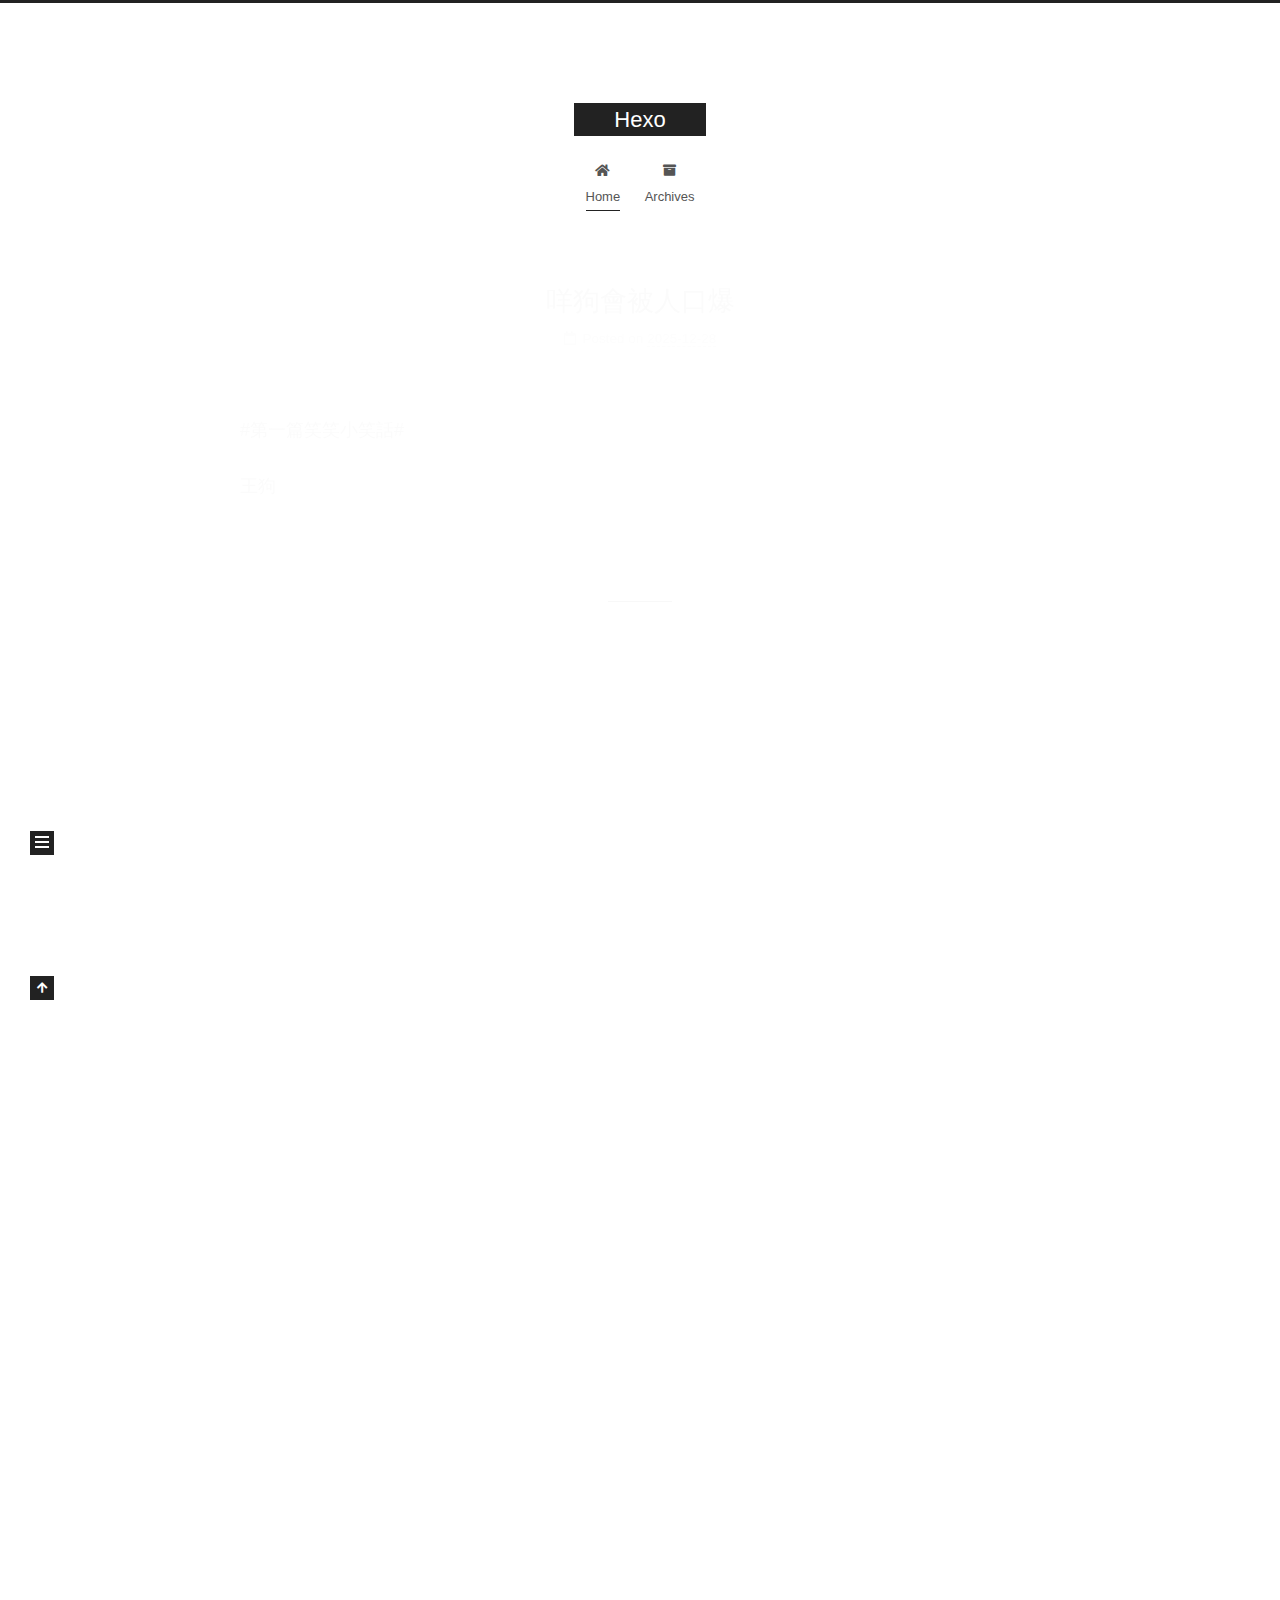
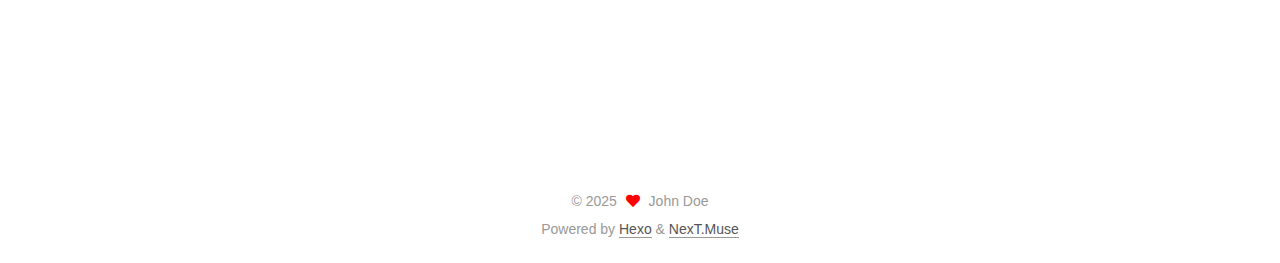
<file: index.html>
<!DOCTYPE html>
<html lang="en">
<head>
  <meta charset="UTF-8">
<meta name="viewport" content="width=device-width, initial-scale=1, maximum-scale=2">
<meta name="theme-color" content="#222">
<meta name="generator" content="Hexo 8.1.1">
  <link rel="apple-touch-icon" sizes="180x180" href="/images/apple-touch-icon-next.png">
  <link rel="icon" type="image/png" sizes="32x32" href="/images/favicon-32x32-next.png">
  <link rel="icon" type="image/png" sizes="16x16" href="/images/favicon-16x16-next.png">
  <link rel="mask-icon" href="/images/logo.svg" color="#222">

<link rel="stylesheet" href="/css/main.css">


<link rel="stylesheet" href="/lib/font-awesome/css/all.min.css">

<script id="hexo-configurations">
    var NexT = window.NexT || {};
    var CONFIG = {"hostname":"example.com","root":"/","scheme":"Muse","version":"7.8.0","exturl":false,"sidebar":{"position":"left","display":"post","padding":18,"offset":12,"onmobile":false},"copycode":{"enable":false,"show_result":false,"style":null},"back2top":{"enable":true,"sidebar":false,"scrollpercent":false},"bookmark":{"enable":false,"color":"#222","save":"auto"},"fancybox":false,"mediumzoom":false,"lazyload":false,"pangu":false,"comments":{"style":"tabs","active":null,"storage":true,"lazyload":false,"nav":null},"algolia":{"hits":{"per_page":10},"labels":{"input_placeholder":"Search for Posts","hits_empty":"We didn't find any results for the search: ${query}","hits_stats":"${hits} results found in ${time} ms"}},"localsearch":{"enable":false,"trigger":"auto","top_n_per_article":1,"unescape":false,"preload":false},"motion":{"enable":true,"async":false,"transition":{"post_block":"fadeIn","post_header":"slideDownIn","post_body":"slideDownIn","coll_header":"slideLeftIn","sidebar":"slideUpIn"}}};
  </script>

  <meta property="og:type" content="website">
<meta property="og:title" content="Hexo">
<meta property="og:url" content="http://example.com/index.html">
<meta property="og:site_name" content="Hexo">
<meta property="og:locale" content="en_US">
<meta property="article:author" content="John Doe">
<meta name="twitter:card" content="summary">

<link rel="canonical" href="http://example.com/">


<script id="page-configurations">
  // https://hexo.io/docs/variables.html
  CONFIG.page = {
    sidebar: "",
    isHome : true,
    isPost : false,
    lang   : 'en'
  };
</script>

  <title>Hexo</title>
  






  <noscript>
  <style>
  .use-motion .brand,
  .use-motion .menu-item,
  .sidebar-inner,
  .use-motion .post-block,
  .use-motion .pagination,
  .use-motion .comments,
  .use-motion .post-header,
  .use-motion .post-body,
  .use-motion .collection-header { opacity: initial; }

  .use-motion .site-title,
  .use-motion .site-subtitle {
    opacity: initial;
    top: initial;
  }

  .use-motion .logo-line-before i { left: initial; }
  .use-motion .logo-line-after i { right: initial; }
  </style>
</noscript>

</head>

<body itemscope itemtype="http://schema.org/WebPage">
  <div class="container use-motion">
    <div class="headband"></div>

    <header class="header" itemscope itemtype="http://schema.org/WPHeader">
      <div class="header-inner"><div class="site-brand-container">
  <div class="site-nav-toggle">
    <div class="toggle" aria-label="Toggle navigation bar">
      <span class="toggle-line toggle-line-first"></span>
      <span class="toggle-line toggle-line-middle"></span>
      <span class="toggle-line toggle-line-last"></span>
    </div>
  </div>

  <div class="site-meta">

    <a href="/" class="brand" rel="start">
      <span class="logo-line-before"><i></i></span>
      <h1 class="site-title">Hexo</h1>
      <span class="logo-line-after"><i></i></span>
    </a>
  </div>

  <div class="site-nav-right">
    <div class="toggle popup-trigger">
    </div>
  </div>
</div>




<nav class="site-nav">
  <ul id="menu" class="main-menu menu">
        <li class="menu-item menu-item-home">

    <a href="/" rel="section"><i class="fa fa-home fa-fw"></i>Home</a>

  </li>
        <li class="menu-item menu-item-archives">

    <a href="/archives/" rel="section"><i class="fa fa-archive fa-fw"></i>Archives</a>

  </li>
  </ul>
</nav>




</div>
    </header>

    
  <div class="back-to-top">
    <i class="fa fa-arrow-up"></i>
    <span>0%</span>
  </div>


    <main class="main">
      <div class="main-inner">
        <div class="content-wrap">
          

          <div class="content index posts-expand">
            
      
  
  
  <article itemscope itemtype="http://schema.org/Article" class="post-block" lang="en">
    <link itemprop="mainEntityOfPage" href="http://example.com/2025/12/28/%E7%AC%91%E8%A9%B1%E5%A4%A7%E9%8A%93/">

    <span hidden itemprop="author" itemscope itemtype="http://schema.org/Person">
      <meta itemprop="image" content="/images/avatar.gif">
      <meta itemprop="name" content="John Doe">
      <meta itemprop="description" content="">
    </span>

    <span hidden itemprop="publisher" itemscope itemtype="http://schema.org/Organization">
      <meta itemprop="name" content="Hexo">
    </span>
      <header class="post-header">
        <h2 class="post-title" itemprop="name headline">
          
            <a href="/2025/12/28/%E7%AC%91%E8%A9%B1%E5%A4%A7%E9%8A%93/" class="post-title-link" itemprop="url">咩狗會被人口爆</a>
        </h2>

        <div class="post-meta">
            <span class="post-meta-item">
              <span class="post-meta-item-icon">
                <i class="far fa-calendar"></i>
              </span>
              <span class="post-meta-item-text">Posted on</span>
              

              <time title="Created: 2025-12-28 03:05:27 / Modified: 03:07:17" itemprop="dateCreated datePublished" datetime="2025-12-28T03:05:27+08:00">2025-12-28</time>
            </span>

          

        </div>
      </header>

    
    
    
    <div class="post-body" itemprop="articleBody">

      
          <p>#第一篇笑笑小笑話#</p>
<p>王狗</p>

      
    </div>

    
    
    
      <footer class="post-footer">
        <div class="post-eof"></div>
      </footer>
  </article>
  
  
  

      
  
  
  <article itemscope itemtype="http://schema.org/Article" class="post-block" lang="en">
    <link itemprop="mainEntityOfPage" href="http://example.com/2025/12/28/hello-world/">

    <span hidden itemprop="author" itemscope itemtype="http://schema.org/Person">
      <meta itemprop="image" content="/images/avatar.gif">
      <meta itemprop="name" content="John Doe">
      <meta itemprop="description" content="">
    </span>

    <span hidden itemprop="publisher" itemscope itemtype="http://schema.org/Organization">
      <meta itemprop="name" content="Hexo">
    </span>
      <header class="post-header">
        <h2 class="post-title" itemprop="name headline">
          
            <a href="/2025/12/28/hello-world/" class="post-title-link" itemprop="url">咩狗會被人口爆</a>
        </h2>

        <div class="post-meta">
            <span class="post-meta-item">
              <span class="post-meta-item-icon">
                <i class="far fa-calendar"></i>
              </span>
              <span class="post-meta-item-text">Posted on</span>
              

              <time title="Created: 2025-12-28 02:02:36 / Modified: 03:04:40" itemprop="dateCreated datePublished" datetime="2025-12-28T02:02:36+08:00">2025-12-28</time>
            </span>

          

        </div>
      </header>

    
    
    
    <div class="post-body" itemprop="articleBody">

      
          <p>Welcome to <a target="_blank" rel="noopener" href="https://hexo.io/">Hexo</a>! This is your very first post. Check <a target="_blank" rel="noopener" href="https://hexo.io/docs/">documentation</a> for more info. If you get any problems when using Hexo, you can find the answer in <a target="_blank" rel="noopener" href="https://hexo.io/docs/troubleshooting.html">troubleshooting</a> or you can ask me on <a target="_blank" rel="noopener" href="https://github.com/hexojs/hexo/issues">GitHub</a>.</p>
<h2 id="Quick-Start"><a href="#Quick-Start" class="headerlink" title="Quick Start"></a>Quick Start</h2><h3 id="Create-a-new-post"><a href="#Create-a-new-post" class="headerlink" title="Create a new post"></a>Create a new post</h3><figure class="highlight bash"><table><tr><td class="gutter"><pre><span class="line">1</span><br></pre></td><td class="code"><pre><span class="line">$ hexo new <span class="string">&quot;My New Post&quot;</span></span><br></pre></td></tr></table></figure>

<p>More info: <a target="_blank" rel="noopener" href="https://hexo.io/docs/writing.html">Writing</a></p>
<h3 id="Run-server"><a href="#Run-server" class="headerlink" title="Run server"></a>Run server</h3><figure class="highlight bash"><table><tr><td class="gutter"><pre><span class="line">1</span><br></pre></td><td class="code"><pre><span class="line">$ hexo server</span><br></pre></td></tr></table></figure>

<p>More info: <a target="_blank" rel="noopener" href="https://hexo.io/docs/server.html">Server</a></p>
<h3 id="Generate-static-files"><a href="#Generate-static-files" class="headerlink" title="Generate static files"></a>Generate static files</h3><figure class="highlight bash"><table><tr><td class="gutter"><pre><span class="line">1</span><br></pre></td><td class="code"><pre><span class="line">$ hexo generate</span><br></pre></td></tr></table></figure>

<p>More info: <a target="_blank" rel="noopener" href="https://hexo.io/docs/generating.html">Generating</a></p>
<h3 id="Deploy-to-remote-sites"><a href="#Deploy-to-remote-sites" class="headerlink" title="Deploy to remote sites"></a>Deploy to remote sites</h3><figure class="highlight bash"><table><tr><td class="gutter"><pre><span class="line">1</span><br></pre></td><td class="code"><pre><span class="line">$ hexo deploy</span><br></pre></td></tr></table></figure>

<p>More info: <a target="_blank" rel="noopener" href="https://hexo.io/docs/one-command-deployment.html">Deployment</a></p>

      
    </div>

    
    
    
      <footer class="post-footer">
        <div class="post-eof"></div>
      </footer>
  </article>
  
  
  


  



          </div>
          

<script>
  window.addEventListener('tabs:register', () => {
    let { activeClass } = CONFIG.comments;
    if (CONFIG.comments.storage) {
      activeClass = localStorage.getItem('comments_active') || activeClass;
    }
    if (activeClass) {
      let activeTab = document.querySelector(`a[href="#comment-${activeClass}"]`);
      if (activeTab) {
        activeTab.click();
      }
    }
  });
  if (CONFIG.comments.storage) {
    window.addEventListener('tabs:click', event => {
      if (!event.target.matches('.tabs-comment .tab-content .tab-pane')) return;
      let commentClass = event.target.classList[1];
      localStorage.setItem('comments_active', commentClass);
    });
  }
</script>

        </div>
          
  
  <div class="toggle sidebar-toggle">
    <span class="toggle-line toggle-line-first"></span>
    <span class="toggle-line toggle-line-middle"></span>
    <span class="toggle-line toggle-line-last"></span>
  </div>

  <aside class="sidebar">
    <div class="sidebar-inner">

      <ul class="sidebar-nav motion-element">
        <li class="sidebar-nav-toc">
          Table of Contents
        </li>
        <li class="sidebar-nav-overview">
          Overview
        </li>
      </ul>

      <!--noindex-->
      <div class="post-toc-wrap sidebar-panel">
      </div>
      <!--/noindex-->

      <div class="site-overview-wrap sidebar-panel">
        <div class="site-author motion-element" itemprop="author" itemscope itemtype="http://schema.org/Person">
  <p class="site-author-name" itemprop="name">John Doe</p>
  <div class="site-description" itemprop="description"></div>
</div>
<div class="site-state-wrap motion-element">
  <nav class="site-state">
      <div class="site-state-item site-state-posts">
          <a href="/archives/">
        
          <span class="site-state-item-count">2</span>
          <span class="site-state-item-name">posts</span>
        </a>
      </div>
  </nav>
</div>



      </div>

    </div>
  </aside>
  <div id="sidebar-dimmer"></div>


      </div>
    </main>

    <footer class="footer">
      <div class="footer-inner">
        

        

<div class="copyright">
  
  &copy; 
  <span itemprop="copyrightYear">2025</span>
  <span class="with-love">
    <i class="fa fa-heart"></i>
  </span>
  <span class="author" itemprop="copyrightHolder">John Doe</span>
</div>
  <div class="powered-by">Powered by <a href="https://hexo.io/" class="theme-link" rel="noopener" target="_blank">Hexo</a> & <a href="https://muse.theme-next.org/" class="theme-link" rel="noopener" target="_blank">NexT.Muse</a>
  </div>

        








      </div>
    </footer>
  </div>

  
  <script src="/lib/anime.min.js"></script>
  <script src="/lib/velocity/velocity.min.js"></script>
  <script src="/lib/velocity/velocity.ui.min.js"></script>

<script src="/js/utils.js"></script>

<script src="/js/motion.js"></script>


<script src="/js/schemes/muse.js"></script>


<script src="/js/next-boot.js"></script>




  















  

  

</body>
</html>
</file>
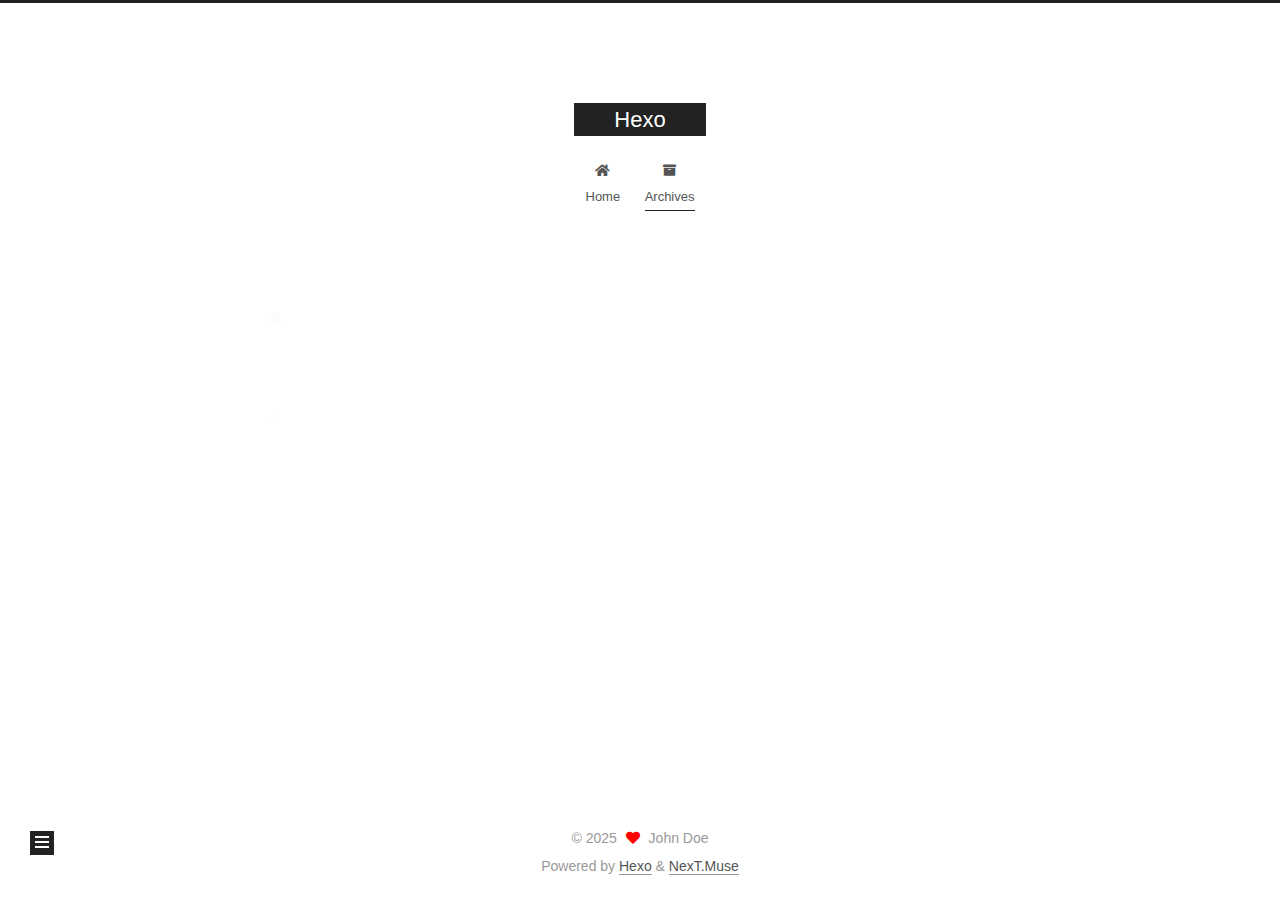
<file: archives/index.html>
<!DOCTYPE html>
<html lang="en">
<head>
  <meta charset="UTF-8">
<meta name="viewport" content="width=device-width, initial-scale=1, maximum-scale=2">
<meta name="theme-color" content="#222">
<meta name="generator" content="Hexo 8.1.1">
  <link rel="apple-touch-icon" sizes="180x180" href="/images/apple-touch-icon-next.png">
  <link rel="icon" type="image/png" sizes="32x32" href="/images/favicon-32x32-next.png">
  <link rel="icon" type="image/png" sizes="16x16" href="/images/favicon-16x16-next.png">
  <link rel="mask-icon" href="/images/logo.svg" color="#222">

<link rel="stylesheet" href="/css/main.css">


<link rel="stylesheet" href="/lib/font-awesome/css/all.min.css">

<script id="hexo-configurations">
    var NexT = window.NexT || {};
    var CONFIG = {"hostname":"example.com","root":"/","scheme":"Muse","version":"7.8.0","exturl":false,"sidebar":{"position":"left","display":"post","padding":18,"offset":12,"onmobile":false},"copycode":{"enable":false,"show_result":false,"style":null},"back2top":{"enable":true,"sidebar":false,"scrollpercent":false},"bookmark":{"enable":false,"color":"#222","save":"auto"},"fancybox":false,"mediumzoom":false,"lazyload":false,"pangu":false,"comments":{"style":"tabs","active":null,"storage":true,"lazyload":false,"nav":null},"algolia":{"hits":{"per_page":10},"labels":{"input_placeholder":"Search for Posts","hits_empty":"We didn't find any results for the search: ${query}","hits_stats":"${hits} results found in ${time} ms"}},"localsearch":{"enable":false,"trigger":"auto","top_n_per_article":1,"unescape":false,"preload":false},"motion":{"enable":true,"async":false,"transition":{"post_block":"fadeIn","post_header":"slideDownIn","post_body":"slideDownIn","coll_header":"slideLeftIn","sidebar":"slideUpIn"}}};
  </script>

  <meta property="og:type" content="website">
<meta property="og:title" content="Hexo">
<meta property="og:url" content="http://example.com/archives/index.html">
<meta property="og:site_name" content="Hexo">
<meta property="og:locale" content="en_US">
<meta property="article:author" content="John Doe">
<meta name="twitter:card" content="summary">

<link rel="canonical" href="http://example.com/archives/">


<script id="page-configurations">
  // https://hexo.io/docs/variables.html
  CONFIG.page = {
    sidebar: "",
    isHome : false,
    isPost : false,
    lang   : 'en'
  };
</script>

  <title>Archive | Hexo</title>
  






  <noscript>
  <style>
  .use-motion .brand,
  .use-motion .menu-item,
  .sidebar-inner,
  .use-motion .post-block,
  .use-motion .pagination,
  .use-motion .comments,
  .use-motion .post-header,
  .use-motion .post-body,
  .use-motion .collection-header { opacity: initial; }

  .use-motion .site-title,
  .use-motion .site-subtitle {
    opacity: initial;
    top: initial;
  }

  .use-motion .logo-line-before i { left: initial; }
  .use-motion .logo-line-after i { right: initial; }
  </style>
</noscript>

</head>

<body itemscope itemtype="http://schema.org/WebPage">
  <div class="container use-motion">
    <div class="headband"></div>

    <header class="header" itemscope itemtype="http://schema.org/WPHeader">
      <div class="header-inner"><div class="site-brand-container">
  <div class="site-nav-toggle">
    <div class="toggle" aria-label="Toggle navigation bar">
      <span class="toggle-line toggle-line-first"></span>
      <span class="toggle-line toggle-line-middle"></span>
      <span class="toggle-line toggle-line-last"></span>
    </div>
  </div>

  <div class="site-meta">

    <a href="/" class="brand" rel="start">
      <span class="logo-line-before"><i></i></span>
      <h1 class="site-title">Hexo</h1>
      <span class="logo-line-after"><i></i></span>
    </a>
  </div>

  <div class="site-nav-right">
    <div class="toggle popup-trigger">
    </div>
  </div>
</div>




<nav class="site-nav">
  <ul id="menu" class="main-menu menu">
        <li class="menu-item menu-item-home">

    <a href="/" rel="section"><i class="fa fa-home fa-fw"></i>Home</a>

  </li>
        <li class="menu-item menu-item-archives">

    <a href="/archives/" rel="section"><i class="fa fa-archive fa-fw"></i>Archives</a>

  </li>
  </ul>
</nav>




</div>
    </header>

    
  <div class="back-to-top">
    <i class="fa fa-arrow-up"></i>
    <span>0%</span>
  </div>


    <main class="main">
      <div class="main-inner">
        <div class="content-wrap">
          

          <div class="content archive">
            

  
  
  
  <div class="post-block">
    <div class="posts-collapse">
      <div class="collection-title">
        <span class="collection-header">Um..! 2 posts in total. Keep on posting.</span>
      </div>

      
    <div class="collection-year">
      <span class="collection-header">2025</span>
    </div>

  <article itemscope itemtype="http://schema.org/Article">
    <header class="post-header">

      <div class="post-meta">
        <time itemprop="dateCreated"
              datetime="2025-12-28T03:05:27+08:00"
              content="2025-12-28">
          12-28
        </time>
      </div>

      <div class="post-title">
          <a class="post-title-link" href="/2025/12/28/%E7%AC%91%E8%A9%B1%E5%A4%A7%E9%8A%93/" itemprop="url">
            <span itemprop="name">咩狗會被人口爆</span>
          </a>
      </div>

    </header>
  </article>

  <article itemscope itemtype="http://schema.org/Article">
    <header class="post-header">

      <div class="post-meta">
        <time itemprop="dateCreated"
              datetime="2025-12-28T02:02:36+08:00"
              content="2025-12-28">
          12-28
        </time>
      </div>

      <div class="post-title">
          <a class="post-title-link" href="/2025/12/28/hello-world/" itemprop="url">
            <span itemprop="name">咩狗會被人口爆</span>
          </a>
      </div>

    </header>
  </article>


    </div>
  </div>
  
  
  

  



          </div>
          

<script>
  window.addEventListener('tabs:register', () => {
    let { activeClass } = CONFIG.comments;
    if (CONFIG.comments.storage) {
      activeClass = localStorage.getItem('comments_active') || activeClass;
    }
    if (activeClass) {
      let activeTab = document.querySelector(`a[href="#comment-${activeClass}"]`);
      if (activeTab) {
        activeTab.click();
      }
    }
  });
  if (CONFIG.comments.storage) {
    window.addEventListener('tabs:click', event => {
      if (!event.target.matches('.tabs-comment .tab-content .tab-pane')) return;
      let commentClass = event.target.classList[1];
      localStorage.setItem('comments_active', commentClass);
    });
  }
</script>

        </div>
          
  
  <div class="toggle sidebar-toggle">
    <span class="toggle-line toggle-line-first"></span>
    <span class="toggle-line toggle-line-middle"></span>
    <span class="toggle-line toggle-line-last"></span>
  </div>

  <aside class="sidebar">
    <div class="sidebar-inner">

      <ul class="sidebar-nav motion-element">
        <li class="sidebar-nav-toc">
          Table of Contents
        </li>
        <li class="sidebar-nav-overview">
          Overview
        </li>
      </ul>

      <!--noindex-->
      <div class="post-toc-wrap sidebar-panel">
      </div>
      <!--/noindex-->

      <div class="site-overview-wrap sidebar-panel">
        <div class="site-author motion-element" itemprop="author" itemscope itemtype="http://schema.org/Person">
  <p class="site-author-name" itemprop="name">John Doe</p>
  <div class="site-description" itemprop="description"></div>
</div>
<div class="site-state-wrap motion-element">
  <nav class="site-state">
      <div class="site-state-item site-state-posts">
          <a href="/archives/">
        
          <span class="site-state-item-count">2</span>
          <span class="site-state-item-name">posts</span>
        </a>
      </div>
  </nav>
</div>



      </div>

    </div>
  </aside>
  <div id="sidebar-dimmer"></div>


      </div>
    </main>

    <footer class="footer">
      <div class="footer-inner">
        

        

<div class="copyright">
  
  &copy; 
  <span itemprop="copyrightYear">2025</span>
  <span class="with-love">
    <i class="fa fa-heart"></i>
  </span>
  <span class="author" itemprop="copyrightHolder">John Doe</span>
</div>
  <div class="powered-by">Powered by <a href="https://hexo.io/" class="theme-link" rel="noopener" target="_blank">Hexo</a> & <a href="https://muse.theme-next.org/" class="theme-link" rel="noopener" target="_blank">NexT.Muse</a>
  </div>

        








      </div>
    </footer>
  </div>

  
  <script src="/lib/anime.min.js"></script>
  <script src="/lib/velocity/velocity.min.js"></script>
  <script src="/lib/velocity/velocity.ui.min.js"></script>

<script src="/js/utils.js"></script>

<script src="/js/motion.js"></script>


<script src="/js/schemes/muse.js"></script>


<script src="/js/next-boot.js"></script>




  















  

  

</body>
</html>
</file>
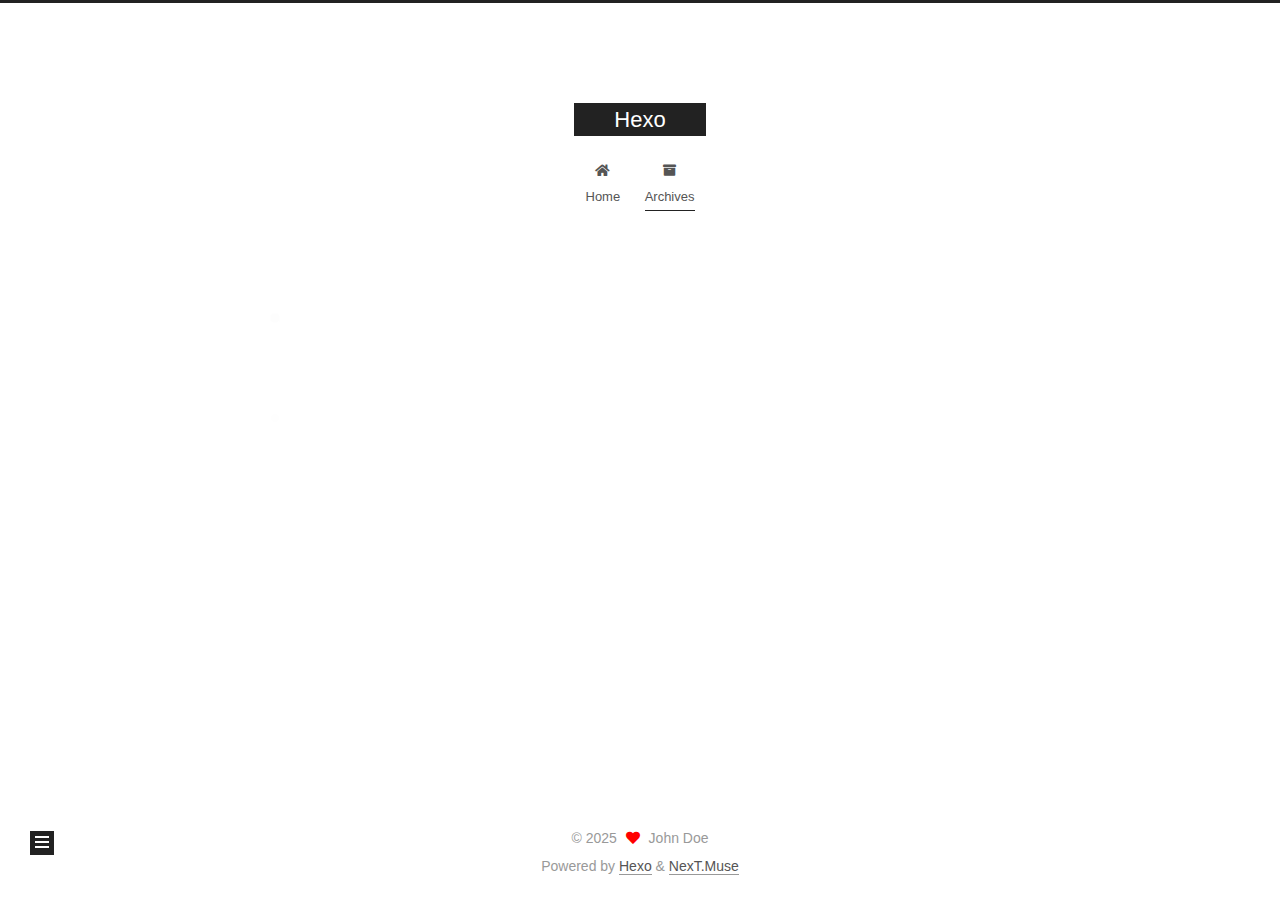
<file: archives/2025/index.html>
<!DOCTYPE html>
<html lang="en">
<head>
  <meta charset="UTF-8">
<meta name="viewport" content="width=device-width, initial-scale=1, maximum-scale=2">
<meta name="theme-color" content="#222">
<meta name="generator" content="Hexo 8.1.1">
  <link rel="apple-touch-icon" sizes="180x180" href="/images/apple-touch-icon-next.png">
  <link rel="icon" type="image/png" sizes="32x32" href="/images/favicon-32x32-next.png">
  <link rel="icon" type="image/png" sizes="16x16" href="/images/favicon-16x16-next.png">
  <link rel="mask-icon" href="/images/logo.svg" color="#222">

<link rel="stylesheet" href="/css/main.css">


<link rel="stylesheet" href="/lib/font-awesome/css/all.min.css">

<script id="hexo-configurations">
    var NexT = window.NexT || {};
    var CONFIG = {"hostname":"example.com","root":"/","scheme":"Muse","version":"7.8.0","exturl":false,"sidebar":{"position":"left","display":"post","padding":18,"offset":12,"onmobile":false},"copycode":{"enable":false,"show_result":false,"style":null},"back2top":{"enable":true,"sidebar":false,"scrollpercent":false},"bookmark":{"enable":false,"color":"#222","save":"auto"},"fancybox":false,"mediumzoom":false,"lazyload":false,"pangu":false,"comments":{"style":"tabs","active":null,"storage":true,"lazyload":false,"nav":null},"algolia":{"hits":{"per_page":10},"labels":{"input_placeholder":"Search for Posts","hits_empty":"We didn't find any results for the search: ${query}","hits_stats":"${hits} results found in ${time} ms"}},"localsearch":{"enable":false,"trigger":"auto","top_n_per_article":1,"unescape":false,"preload":false},"motion":{"enable":true,"async":false,"transition":{"post_block":"fadeIn","post_header":"slideDownIn","post_body":"slideDownIn","coll_header":"slideLeftIn","sidebar":"slideUpIn"}}};
  </script>

  <meta property="og:type" content="website">
<meta property="og:title" content="Hexo">
<meta property="og:url" content="http://example.com/archives/2025/index.html">
<meta property="og:site_name" content="Hexo">
<meta property="og:locale" content="en_US">
<meta property="article:author" content="John Doe">
<meta name="twitter:card" content="summary">

<link rel="canonical" href="http://example.com/archives/2025/">


<script id="page-configurations">
  // https://hexo.io/docs/variables.html
  CONFIG.page = {
    sidebar: "",
    isHome : false,
    isPost : false,
    lang   : 'en'
  };
</script>

  <title>Archive | Hexo</title>
  






  <noscript>
  <style>
  .use-motion .brand,
  .use-motion .menu-item,
  .sidebar-inner,
  .use-motion .post-block,
  .use-motion .pagination,
  .use-motion .comments,
  .use-motion .post-header,
  .use-motion .post-body,
  .use-motion .collection-header { opacity: initial; }

  .use-motion .site-title,
  .use-motion .site-subtitle {
    opacity: initial;
    top: initial;
  }

  .use-motion .logo-line-before i { left: initial; }
  .use-motion .logo-line-after i { right: initial; }
  </style>
</noscript>

</head>

<body itemscope itemtype="http://schema.org/WebPage">
  <div class="container use-motion">
    <div class="headband"></div>

    <header class="header" itemscope itemtype="http://schema.org/WPHeader">
      <div class="header-inner"><div class="site-brand-container">
  <div class="site-nav-toggle">
    <div class="toggle" aria-label="Toggle navigation bar">
      <span class="toggle-line toggle-line-first"></span>
      <span class="toggle-line toggle-line-middle"></span>
      <span class="toggle-line toggle-line-last"></span>
    </div>
  </div>

  <div class="site-meta">

    <a href="/" class="brand" rel="start">
      <span class="logo-line-before"><i></i></span>
      <h1 class="site-title">Hexo</h1>
      <span class="logo-line-after"><i></i></span>
    </a>
  </div>

  <div class="site-nav-right">
    <div class="toggle popup-trigger">
    </div>
  </div>
</div>




<nav class="site-nav">
  <ul id="menu" class="main-menu menu">
        <li class="menu-item menu-item-home">

    <a href="/" rel="section"><i class="fa fa-home fa-fw"></i>Home</a>

  </li>
        <li class="menu-item menu-item-archives">

    <a href="/archives/" rel="section"><i class="fa fa-archive fa-fw"></i>Archives</a>

  </li>
  </ul>
</nav>




</div>
    </header>

    
  <div class="back-to-top">
    <i class="fa fa-arrow-up"></i>
    <span>0%</span>
  </div>


    <main class="main">
      <div class="main-inner">
        <div class="content-wrap">
          

          <div class="content archive">
            

  
  
  
  <div class="post-block">
    <div class="posts-collapse">
      <div class="collection-title">
        <span class="collection-header">Um..! 2 posts in total. Keep on posting.</span>
      </div>

      
    <div class="collection-year">
      <span class="collection-header">2025</span>
    </div>

  <article itemscope itemtype="http://schema.org/Article">
    <header class="post-header">

      <div class="post-meta">
        <time itemprop="dateCreated"
              datetime="2025-12-28T03:05:27+08:00"
              content="2025-12-28">
          12-28
        </time>
      </div>

      <div class="post-title">
          <a class="post-title-link" href="/2025/12/28/%E7%AC%91%E8%A9%B1%E5%A4%A7%E9%8A%93/" itemprop="url">
            <span itemprop="name">咩狗會被人口爆</span>
          </a>
      </div>

    </header>
  </article>

  <article itemscope itemtype="http://schema.org/Article">
    <header class="post-header">

      <div class="post-meta">
        <time itemprop="dateCreated"
              datetime="2025-12-28T02:02:36+08:00"
              content="2025-12-28">
          12-28
        </time>
      </div>

      <div class="post-title">
          <a class="post-title-link" href="/2025/12/28/hello-world/" itemprop="url">
            <span itemprop="name">咩狗會被人口爆</span>
          </a>
      </div>

    </header>
  </article>


    </div>
  </div>
  
  
  

  



          </div>
          

<script>
  window.addEventListener('tabs:register', () => {
    let { activeClass } = CONFIG.comments;
    if (CONFIG.comments.storage) {
      activeClass = localStorage.getItem('comments_active') || activeClass;
    }
    if (activeClass) {
      let activeTab = document.querySelector(`a[href="#comment-${activeClass}"]`);
      if (activeTab) {
        activeTab.click();
      }
    }
  });
  if (CONFIG.comments.storage) {
    window.addEventListener('tabs:click', event => {
      if (!event.target.matches('.tabs-comment .tab-content .tab-pane')) return;
      let commentClass = event.target.classList[1];
      localStorage.setItem('comments_active', commentClass);
    });
  }
</script>

        </div>
          
  
  <div class="toggle sidebar-toggle">
    <span class="toggle-line toggle-line-first"></span>
    <span class="toggle-line toggle-line-middle"></span>
    <span class="toggle-line toggle-line-last"></span>
  </div>

  <aside class="sidebar">
    <div class="sidebar-inner">

      <ul class="sidebar-nav motion-element">
        <li class="sidebar-nav-toc">
          Table of Contents
        </li>
        <li class="sidebar-nav-overview">
          Overview
        </li>
      </ul>

      <!--noindex-->
      <div class="post-toc-wrap sidebar-panel">
      </div>
      <!--/noindex-->

      <div class="site-overview-wrap sidebar-panel">
        <div class="site-author motion-element" itemprop="author" itemscope itemtype="http://schema.org/Person">
  <p class="site-author-name" itemprop="name">John Doe</p>
  <div class="site-description" itemprop="description"></div>
</div>
<div class="site-state-wrap motion-element">
  <nav class="site-state">
      <div class="site-state-item site-state-posts">
          <a href="/archives/">
        
          <span class="site-state-item-count">2</span>
          <span class="site-state-item-name">posts</span>
        </a>
      </div>
  </nav>
</div>



      </div>

    </div>
  </aside>
  <div id="sidebar-dimmer"></div>


      </div>
    </main>

    <footer class="footer">
      <div class="footer-inner">
        

        

<div class="copyright">
  
  &copy; 
  <span itemprop="copyrightYear">2025</span>
  <span class="with-love">
    <i class="fa fa-heart"></i>
  </span>
  <span class="author" itemprop="copyrightHolder">John Doe</span>
</div>
  <div class="powered-by">Powered by <a href="https://hexo.io/" class="theme-link" rel="noopener" target="_blank">Hexo</a> & <a href="https://muse.theme-next.org/" class="theme-link" rel="noopener" target="_blank">NexT.Muse</a>
  </div>

        








      </div>
    </footer>
  </div>

  
  <script src="/lib/anime.min.js"></script>
  <script src="/lib/velocity/velocity.min.js"></script>
  <script src="/lib/velocity/velocity.ui.min.js"></script>

<script src="/js/utils.js"></script>

<script src="/js/motion.js"></script>


<script src="/js/schemes/muse.js"></script>


<script src="/js/next-boot.js"></script>




  















  

  

</body>
</html>
</file>
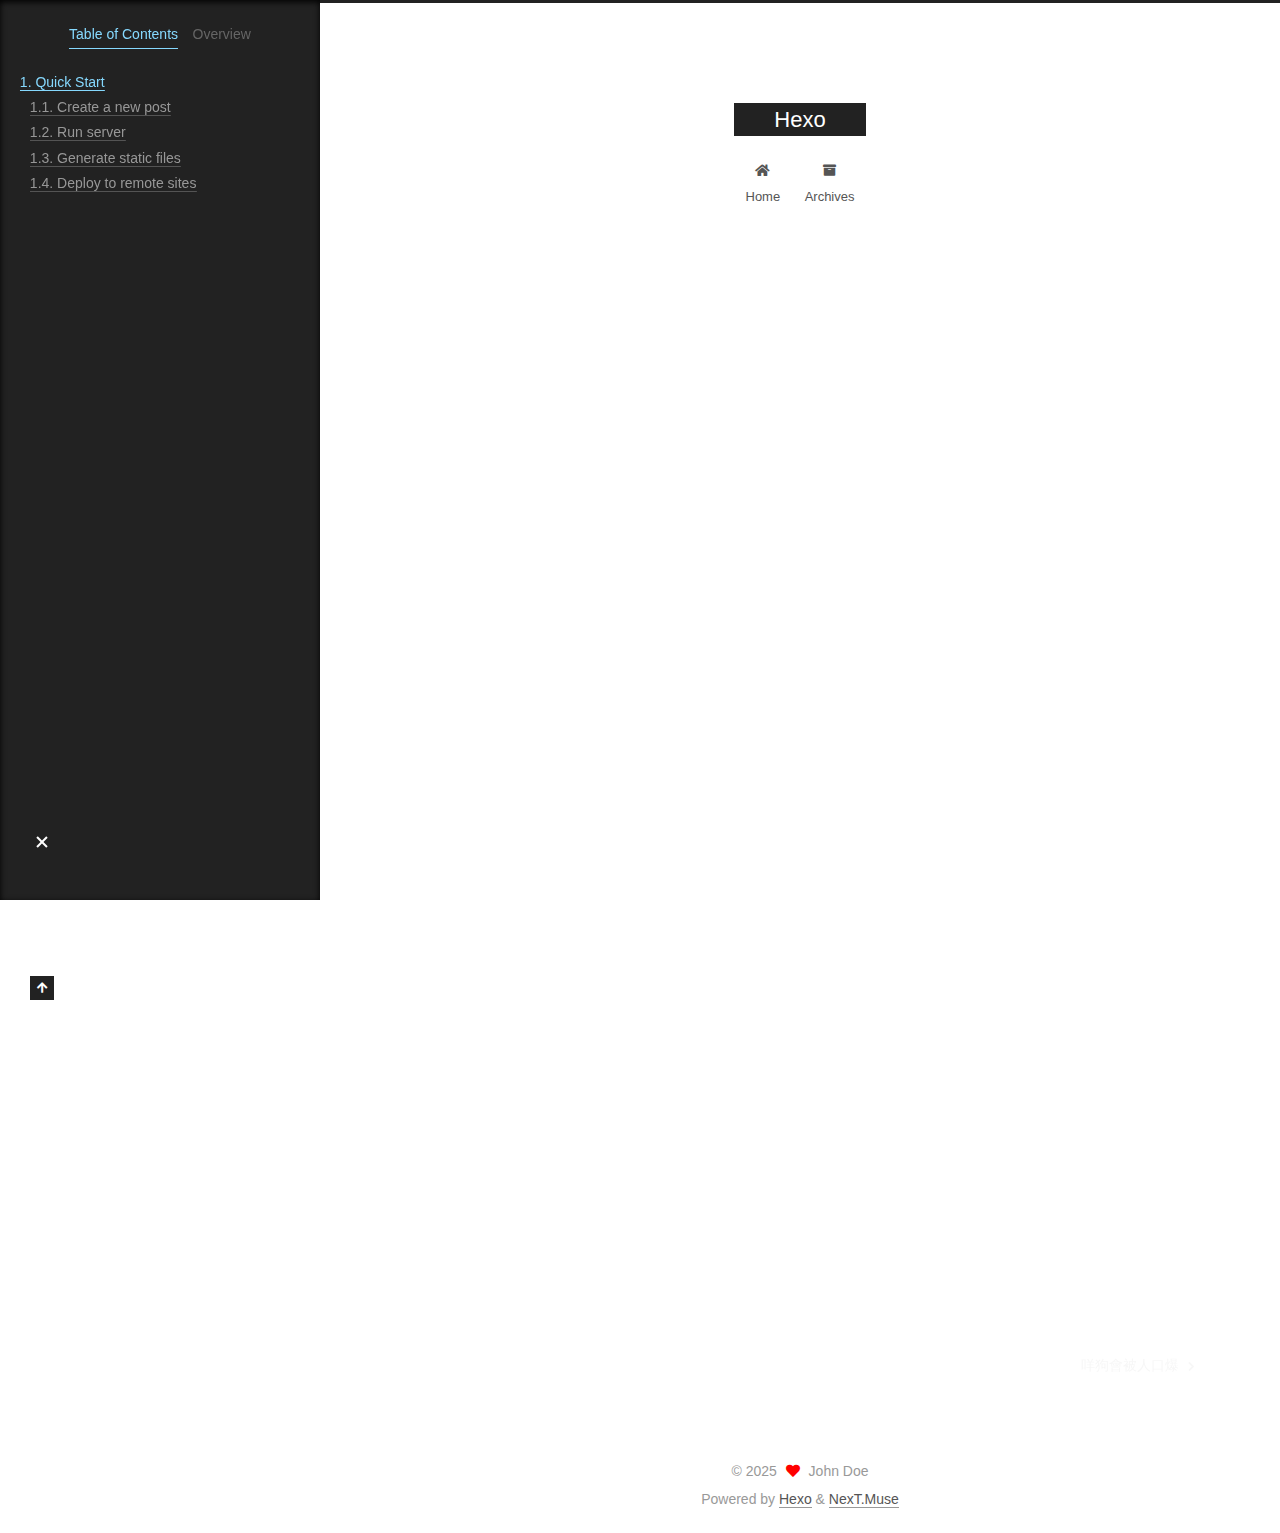
<file: 2025/12/28/hello-world/index.html>
<!DOCTYPE html>
<html lang="en">
<head>
  <meta charset="UTF-8">
<meta name="viewport" content="width=device-width, initial-scale=1, maximum-scale=2">
<meta name="theme-color" content="#222">
<meta name="generator" content="Hexo 8.1.1">
  <link rel="apple-touch-icon" sizes="180x180" href="/images/apple-touch-icon-next.png">
  <link rel="icon" type="image/png" sizes="32x32" href="/images/favicon-32x32-next.png">
  <link rel="icon" type="image/png" sizes="16x16" href="/images/favicon-16x16-next.png">
  <link rel="mask-icon" href="/images/logo.svg" color="#222">

<link rel="stylesheet" href="/css/main.css">


<link rel="stylesheet" href="/lib/font-awesome/css/all.min.css">

<script id="hexo-configurations">
    var NexT = window.NexT || {};
    var CONFIG = {"hostname":"example.com","root":"/","scheme":"Muse","version":"7.8.0","exturl":false,"sidebar":{"position":"left","display":"post","padding":18,"offset":12,"onmobile":false},"copycode":{"enable":false,"show_result":false,"style":null},"back2top":{"enable":true,"sidebar":false,"scrollpercent":false},"bookmark":{"enable":false,"color":"#222","save":"auto"},"fancybox":false,"mediumzoom":false,"lazyload":false,"pangu":false,"comments":{"style":"tabs","active":null,"storage":true,"lazyload":false,"nav":null},"algolia":{"hits":{"per_page":10},"labels":{"input_placeholder":"Search for Posts","hits_empty":"We didn't find any results for the search: ${query}","hits_stats":"${hits} results found in ${time} ms"}},"localsearch":{"enable":false,"trigger":"auto","top_n_per_article":1,"unescape":false,"preload":false},"motion":{"enable":true,"async":false,"transition":{"post_block":"fadeIn","post_header":"slideDownIn","post_body":"slideDownIn","coll_header":"slideLeftIn","sidebar":"slideUpIn"}}};
  </script>

  <meta name="description" content="Welcome to Hexo! This is your very first post. Check documentation for more info. If you get any problems when using Hexo, you can find the answer in troubleshooting or you can ask me on GitHub. Quick">
<meta property="og:type" content="article">
<meta property="og:title" content="咩狗會被人口爆">
<meta property="og:url" content="http://example.com/2025/12/28/hello-world/index.html">
<meta property="og:site_name" content="Hexo">
<meta property="og:description" content="Welcome to Hexo! This is your very first post. Check documentation for more info. If you get any problems when using Hexo, you can find the answer in troubleshooting or you can ask me on GitHub. Quick">
<meta property="og:locale" content="en_US">
<meta property="article:published_time" content="2025-12-27T18:02:36.532Z">
<meta property="article:modified_time" content="2025-12-27T19:04:40.567Z">
<meta property="article:author" content="John Doe">
<meta name="twitter:card" content="summary">

<link rel="canonical" href="http://example.com/2025/12/28/hello-world/">


<script id="page-configurations">
  // https://hexo.io/docs/variables.html
  CONFIG.page = {
    sidebar: "",
    isHome : false,
    isPost : true,
    lang   : 'en'
  };
</script>

  <title>咩狗會被人口爆 | Hexo</title>
  






  <noscript>
  <style>
  .use-motion .brand,
  .use-motion .menu-item,
  .sidebar-inner,
  .use-motion .post-block,
  .use-motion .pagination,
  .use-motion .comments,
  .use-motion .post-header,
  .use-motion .post-body,
  .use-motion .collection-header { opacity: initial; }

  .use-motion .site-title,
  .use-motion .site-subtitle {
    opacity: initial;
    top: initial;
  }

  .use-motion .logo-line-before i { left: initial; }
  .use-motion .logo-line-after i { right: initial; }
  </style>
</noscript>

</head>

<body itemscope itemtype="http://schema.org/WebPage">
  <div class="container use-motion">
    <div class="headband"></div>

    <header class="header" itemscope itemtype="http://schema.org/WPHeader">
      <div class="header-inner"><div class="site-brand-container">
  <div class="site-nav-toggle">
    <div class="toggle" aria-label="Toggle navigation bar">
      <span class="toggle-line toggle-line-first"></span>
      <span class="toggle-line toggle-line-middle"></span>
      <span class="toggle-line toggle-line-last"></span>
    </div>
  </div>

  <div class="site-meta">

    <a href="/" class="brand" rel="start">
      <span class="logo-line-before"><i></i></span>
      <h1 class="site-title">Hexo</h1>
      <span class="logo-line-after"><i></i></span>
    </a>
  </div>

  <div class="site-nav-right">
    <div class="toggle popup-trigger">
    </div>
  </div>
</div>




<nav class="site-nav">
  <ul id="menu" class="main-menu menu">
        <li class="menu-item menu-item-home">

    <a href="/" rel="section"><i class="fa fa-home fa-fw"></i>Home</a>

  </li>
        <li class="menu-item menu-item-archives">

    <a href="/archives/" rel="section"><i class="fa fa-archive fa-fw"></i>Archives</a>

  </li>
  </ul>
</nav>




</div>
    </header>

    
  <div class="back-to-top">
    <i class="fa fa-arrow-up"></i>
    <span>0%</span>
  </div>


    <main class="main">
      <div class="main-inner">
        <div class="content-wrap">
          

          <div class="content post posts-expand">
            

    
  
  
  <article itemscope itemtype="http://schema.org/Article" class="post-block" lang="en">
    <link itemprop="mainEntityOfPage" href="http://example.com/2025/12/28/hello-world/">

    <span hidden itemprop="author" itemscope itemtype="http://schema.org/Person">
      <meta itemprop="image" content="/images/avatar.gif">
      <meta itemprop="name" content="John Doe">
      <meta itemprop="description" content="">
    </span>

    <span hidden itemprop="publisher" itemscope itemtype="http://schema.org/Organization">
      <meta itemprop="name" content="Hexo">
    </span>
      <header class="post-header">
        <h1 class="post-title" itemprop="name headline">
          咩狗會被人口爆
        </h1>

        <div class="post-meta">
            <span class="post-meta-item">
              <span class="post-meta-item-icon">
                <i class="far fa-calendar"></i>
              </span>
              <span class="post-meta-item-text">Posted on</span>
              

              <time title="Created: 2025-12-28 02:02:36 / Modified: 03:04:40" itemprop="dateCreated datePublished" datetime="2025-12-28T02:02:36+08:00">2025-12-28</time>
            </span>

          

        </div>
      </header>

    
    
    
    <div class="post-body" itemprop="articleBody">

      
        <p>Welcome to <a target="_blank" rel="noopener" href="https://hexo.io/">Hexo</a>! This is your very first post. Check <a target="_blank" rel="noopener" href="https://hexo.io/docs/">documentation</a> for more info. If you get any problems when using Hexo, you can find the answer in <a target="_blank" rel="noopener" href="https://hexo.io/docs/troubleshooting.html">troubleshooting</a> or you can ask me on <a target="_blank" rel="noopener" href="https://github.com/hexojs/hexo/issues">GitHub</a>.</p>
<h2 id="Quick-Start"><a href="#Quick-Start" class="headerlink" title="Quick Start"></a>Quick Start</h2><h3 id="Create-a-new-post"><a href="#Create-a-new-post" class="headerlink" title="Create a new post"></a>Create a new post</h3><figure class="highlight bash"><table><tr><td class="gutter"><pre><span class="line">1</span><br></pre></td><td class="code"><pre><span class="line">$ hexo new <span class="string">&quot;My New Post&quot;</span></span><br></pre></td></tr></table></figure>

<p>More info: <a target="_blank" rel="noopener" href="https://hexo.io/docs/writing.html">Writing</a></p>
<h3 id="Run-server"><a href="#Run-server" class="headerlink" title="Run server"></a>Run server</h3><figure class="highlight bash"><table><tr><td class="gutter"><pre><span class="line">1</span><br></pre></td><td class="code"><pre><span class="line">$ hexo server</span><br></pre></td></tr></table></figure>

<p>More info: <a target="_blank" rel="noopener" href="https://hexo.io/docs/server.html">Server</a></p>
<h3 id="Generate-static-files"><a href="#Generate-static-files" class="headerlink" title="Generate static files"></a>Generate static files</h3><figure class="highlight bash"><table><tr><td class="gutter"><pre><span class="line">1</span><br></pre></td><td class="code"><pre><span class="line">$ hexo generate</span><br></pre></td></tr></table></figure>

<p>More info: <a target="_blank" rel="noopener" href="https://hexo.io/docs/generating.html">Generating</a></p>
<h3 id="Deploy-to-remote-sites"><a href="#Deploy-to-remote-sites" class="headerlink" title="Deploy to remote sites"></a>Deploy to remote sites</h3><figure class="highlight bash"><table><tr><td class="gutter"><pre><span class="line">1</span><br></pre></td><td class="code"><pre><span class="line">$ hexo deploy</span><br></pre></td></tr></table></figure>

<p>More info: <a target="_blank" rel="noopener" href="https://hexo.io/docs/one-command-deployment.html">Deployment</a></p>

    </div>

    
    
    

      <footer class="post-footer">

        


        
    <div class="post-nav">
      <div class="post-nav-item"></div>
      <div class="post-nav-item">
    <a href="/2025/12/28/%E7%AC%91%E8%A9%B1%E5%A4%A7%E9%8A%93/" rel="next" title="咩狗會被人口爆">
      咩狗會被人口爆 <i class="fa fa-chevron-right"></i>
    </a></div>
    </div>
      </footer>
    
  </article>
  
  
  



          </div>
          

<script>
  window.addEventListener('tabs:register', () => {
    let { activeClass } = CONFIG.comments;
    if (CONFIG.comments.storage) {
      activeClass = localStorage.getItem('comments_active') || activeClass;
    }
    if (activeClass) {
      let activeTab = document.querySelector(`a[href="#comment-${activeClass}"]`);
      if (activeTab) {
        activeTab.click();
      }
    }
  });
  if (CONFIG.comments.storage) {
    window.addEventListener('tabs:click', event => {
      if (!event.target.matches('.tabs-comment .tab-content .tab-pane')) return;
      let commentClass = event.target.classList[1];
      localStorage.setItem('comments_active', commentClass);
    });
  }
</script>

        </div>
          
  
  <div class="toggle sidebar-toggle">
    <span class="toggle-line toggle-line-first"></span>
    <span class="toggle-line toggle-line-middle"></span>
    <span class="toggle-line toggle-line-last"></span>
  </div>

  <aside class="sidebar">
    <div class="sidebar-inner">

      <ul class="sidebar-nav motion-element">
        <li class="sidebar-nav-toc">
          Table of Contents
        </li>
        <li class="sidebar-nav-overview">
          Overview
        </li>
      </ul>

      <!--noindex-->
      <div class="post-toc-wrap sidebar-panel">
          <div class="post-toc motion-element"><ol class="nav"><li class="nav-item nav-level-2"><a class="nav-link" href="#Quick-Start"><span class="nav-number">1.</span> <span class="nav-text">Quick Start</span></a><ol class="nav-child"><li class="nav-item nav-level-3"><a class="nav-link" href="#Create-a-new-post"><span class="nav-number">1.1.</span> <span class="nav-text">Create a new post</span></a></li><li class="nav-item nav-level-3"><a class="nav-link" href="#Run-server"><span class="nav-number">1.2.</span> <span class="nav-text">Run server</span></a></li><li class="nav-item nav-level-3"><a class="nav-link" href="#Generate-static-files"><span class="nav-number">1.3.</span> <span class="nav-text">Generate static files</span></a></li><li class="nav-item nav-level-3"><a class="nav-link" href="#Deploy-to-remote-sites"><span class="nav-number">1.4.</span> <span class="nav-text">Deploy to remote sites</span></a></li></ol></li></ol></div>
      </div>
      <!--/noindex-->

      <div class="site-overview-wrap sidebar-panel">
        <div class="site-author motion-element" itemprop="author" itemscope itemtype="http://schema.org/Person">
  <p class="site-author-name" itemprop="name">John Doe</p>
  <div class="site-description" itemprop="description"></div>
</div>
<div class="site-state-wrap motion-element">
  <nav class="site-state">
      <div class="site-state-item site-state-posts">
          <a href="/archives/">
        
          <span class="site-state-item-count">2</span>
          <span class="site-state-item-name">posts</span>
        </a>
      </div>
  </nav>
</div>



      </div>

    </div>
  </aside>
  <div id="sidebar-dimmer"></div>


      </div>
    </main>

    <footer class="footer">
      <div class="footer-inner">
        

        

<div class="copyright">
  
  &copy; 
  <span itemprop="copyrightYear">2025</span>
  <span class="with-love">
    <i class="fa fa-heart"></i>
  </span>
  <span class="author" itemprop="copyrightHolder">John Doe</span>
</div>
  <div class="powered-by">Powered by <a href="https://hexo.io/" class="theme-link" rel="noopener" target="_blank">Hexo</a> & <a href="https://muse.theme-next.org/" class="theme-link" rel="noopener" target="_blank">NexT.Muse</a>
  </div>

        








      </div>
    </footer>
  </div>

  
  <script src="/lib/anime.min.js"></script>
  <script src="/lib/velocity/velocity.min.js"></script>
  <script src="/lib/velocity/velocity.ui.min.js"></script>

<script src="/js/utils.js"></script>

<script src="/js/motion.js"></script>


<script src="/js/schemes/muse.js"></script>


<script src="/js/next-boot.js"></script>




  















  

  

</body>
</html>
</file>
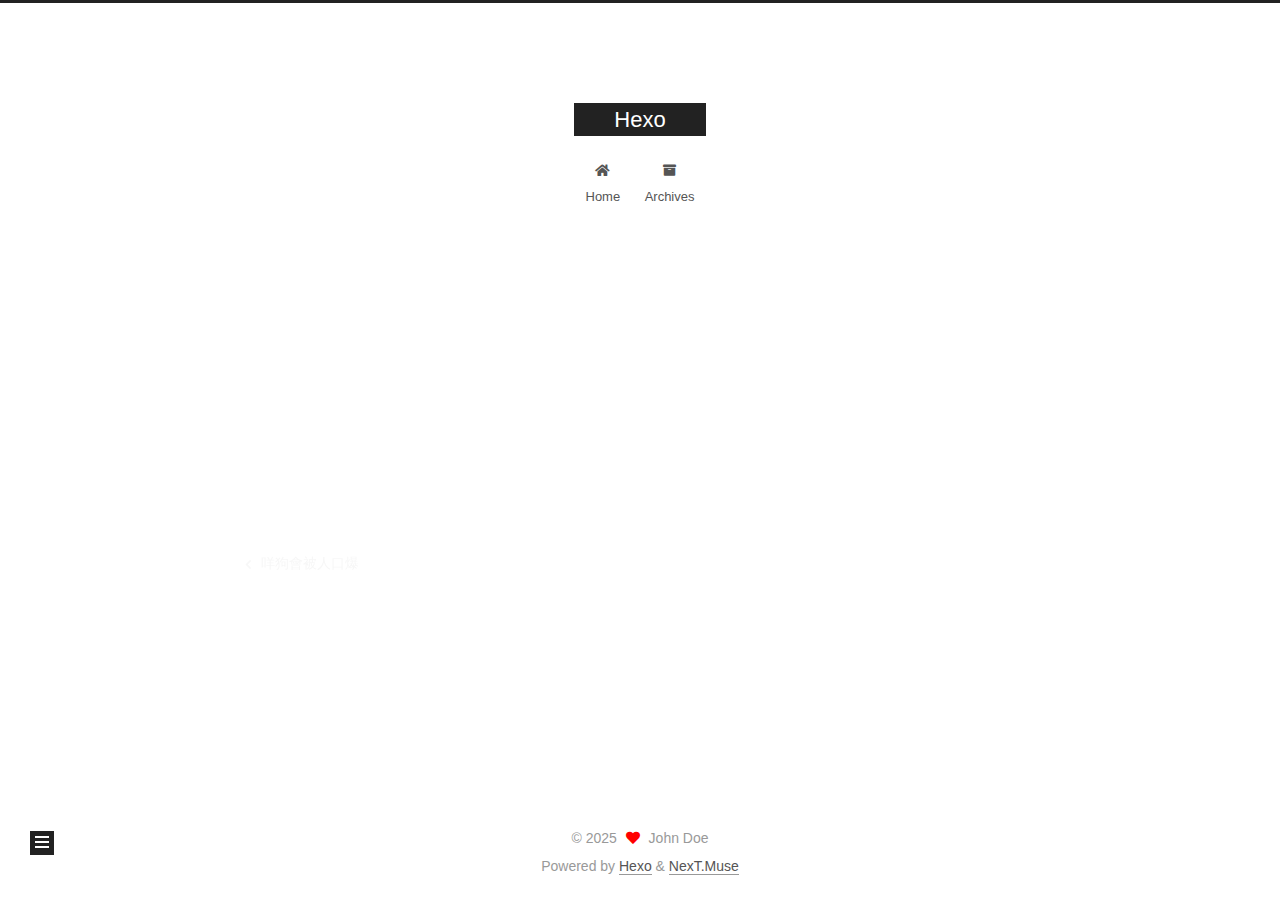
<file: 2025/12/28/笑話大銓/index.html>
<!DOCTYPE html>
<html lang="en">
<head>
  <meta charset="UTF-8">
<meta name="viewport" content="width=device-width, initial-scale=1, maximum-scale=2">
<meta name="theme-color" content="#222">
<meta name="generator" content="Hexo 8.1.1">
  <link rel="apple-touch-icon" sizes="180x180" href="/images/apple-touch-icon-next.png">
  <link rel="icon" type="image/png" sizes="32x32" href="/images/favicon-32x32-next.png">
  <link rel="icon" type="image/png" sizes="16x16" href="/images/favicon-16x16-next.png">
  <link rel="mask-icon" href="/images/logo.svg" color="#222">

<link rel="stylesheet" href="/css/main.css">


<link rel="stylesheet" href="/lib/font-awesome/css/all.min.css">

<script id="hexo-configurations">
    var NexT = window.NexT || {};
    var CONFIG = {"hostname":"example.com","root":"/","scheme":"Muse","version":"7.8.0","exturl":false,"sidebar":{"position":"left","display":"post","padding":18,"offset":12,"onmobile":false},"copycode":{"enable":false,"show_result":false,"style":null},"back2top":{"enable":true,"sidebar":false,"scrollpercent":false},"bookmark":{"enable":false,"color":"#222","save":"auto"},"fancybox":false,"mediumzoom":false,"lazyload":false,"pangu":false,"comments":{"style":"tabs","active":null,"storage":true,"lazyload":false,"nav":null},"algolia":{"hits":{"per_page":10},"labels":{"input_placeholder":"Search for Posts","hits_empty":"We didn't find any results for the search: ${query}","hits_stats":"${hits} results found in ${time} ms"}},"localsearch":{"enable":false,"trigger":"auto","top_n_per_article":1,"unescape":false,"preload":false},"motion":{"enable":true,"async":false,"transition":{"post_block":"fadeIn","post_header":"slideDownIn","post_body":"slideDownIn","coll_header":"slideLeftIn","sidebar":"slideUpIn"}}};
  </script>

  <meta name="description" content="#第一篇笑笑小笑話# 王狗">
<meta property="og:type" content="article">
<meta property="og:title" content="咩狗會被人口爆">
<meta property="og:url" content="http://example.com/2025/12/28/%E7%AC%91%E8%A9%B1%E5%A4%A7%E9%8A%93/index.html">
<meta property="og:site_name" content="Hexo">
<meta property="og:description" content="#第一篇笑笑小笑話# 王狗">
<meta property="og:locale" content="en_US">
<meta property="article:published_time" content="2025-12-27T19:05:27.406Z">
<meta property="article:modified_time" content="2025-12-27T19:07:17.309Z">
<meta property="article:author" content="John Doe">
<meta name="twitter:card" content="summary">

<link rel="canonical" href="http://example.com/2025/12/28/%E7%AC%91%E8%A9%B1%E5%A4%A7%E9%8A%93/">


<script id="page-configurations">
  // https://hexo.io/docs/variables.html
  CONFIG.page = {
    sidebar: "",
    isHome : false,
    isPost : true,
    lang   : 'en'
  };
</script>

  <title>咩狗會被人口爆 | Hexo</title>
  






  <noscript>
  <style>
  .use-motion .brand,
  .use-motion .menu-item,
  .sidebar-inner,
  .use-motion .post-block,
  .use-motion .pagination,
  .use-motion .comments,
  .use-motion .post-header,
  .use-motion .post-body,
  .use-motion .collection-header { opacity: initial; }

  .use-motion .site-title,
  .use-motion .site-subtitle {
    opacity: initial;
    top: initial;
  }

  .use-motion .logo-line-before i { left: initial; }
  .use-motion .logo-line-after i { right: initial; }
  </style>
</noscript>

</head>

<body itemscope itemtype="http://schema.org/WebPage">
  <div class="container use-motion">
    <div class="headband"></div>

    <header class="header" itemscope itemtype="http://schema.org/WPHeader">
      <div class="header-inner"><div class="site-brand-container">
  <div class="site-nav-toggle">
    <div class="toggle" aria-label="Toggle navigation bar">
      <span class="toggle-line toggle-line-first"></span>
      <span class="toggle-line toggle-line-middle"></span>
      <span class="toggle-line toggle-line-last"></span>
    </div>
  </div>

  <div class="site-meta">

    <a href="/" class="brand" rel="start">
      <span class="logo-line-before"><i></i></span>
      <h1 class="site-title">Hexo</h1>
      <span class="logo-line-after"><i></i></span>
    </a>
  </div>

  <div class="site-nav-right">
    <div class="toggle popup-trigger">
    </div>
  </div>
</div>




<nav class="site-nav">
  <ul id="menu" class="main-menu menu">
        <li class="menu-item menu-item-home">

    <a href="/" rel="section"><i class="fa fa-home fa-fw"></i>Home</a>

  </li>
        <li class="menu-item menu-item-archives">

    <a href="/archives/" rel="section"><i class="fa fa-archive fa-fw"></i>Archives</a>

  </li>
  </ul>
</nav>




</div>
    </header>

    
  <div class="back-to-top">
    <i class="fa fa-arrow-up"></i>
    <span>0%</span>
  </div>


    <main class="main">
      <div class="main-inner">
        <div class="content-wrap">
          

          <div class="content post posts-expand">
            

    
  
  
  <article itemscope itemtype="http://schema.org/Article" class="post-block" lang="en">
    <link itemprop="mainEntityOfPage" href="http://example.com/2025/12/28/%E7%AC%91%E8%A9%B1%E5%A4%A7%E9%8A%93/">

    <span hidden itemprop="author" itemscope itemtype="http://schema.org/Person">
      <meta itemprop="image" content="/images/avatar.gif">
      <meta itemprop="name" content="John Doe">
      <meta itemprop="description" content="">
    </span>

    <span hidden itemprop="publisher" itemscope itemtype="http://schema.org/Organization">
      <meta itemprop="name" content="Hexo">
    </span>
      <header class="post-header">
        <h1 class="post-title" itemprop="name headline">
          咩狗會被人口爆
        </h1>

        <div class="post-meta">
            <span class="post-meta-item">
              <span class="post-meta-item-icon">
                <i class="far fa-calendar"></i>
              </span>
              <span class="post-meta-item-text">Posted on</span>
              

              <time title="Created: 2025-12-28 03:05:27 / Modified: 03:07:17" itemprop="dateCreated datePublished" datetime="2025-12-28T03:05:27+08:00">2025-12-28</time>
            </span>

          

        </div>
      </header>

    
    
    
    <div class="post-body" itemprop="articleBody">

      
        <p>#第一篇笑笑小笑話#</p>
<p>王狗</p>

    </div>

    
    
    

      <footer class="post-footer">

        


        
    <div class="post-nav">
      <div class="post-nav-item">
    <a href="/2025/12/28/hello-world/" rel="prev" title="咩狗會被人口爆">
      <i class="fa fa-chevron-left"></i> 咩狗會被人口爆
    </a></div>
      <div class="post-nav-item"></div>
    </div>
      </footer>
    
  </article>
  
  
  



          </div>
          

<script>
  window.addEventListener('tabs:register', () => {
    let { activeClass } = CONFIG.comments;
    if (CONFIG.comments.storage) {
      activeClass = localStorage.getItem('comments_active') || activeClass;
    }
    if (activeClass) {
      let activeTab = document.querySelector(`a[href="#comment-${activeClass}"]`);
      if (activeTab) {
        activeTab.click();
      }
    }
  });
  if (CONFIG.comments.storage) {
    window.addEventListener('tabs:click', event => {
      if (!event.target.matches('.tabs-comment .tab-content .tab-pane')) return;
      let commentClass = event.target.classList[1];
      localStorage.setItem('comments_active', commentClass);
    });
  }
</script>

        </div>
          
  
  <div class="toggle sidebar-toggle">
    <span class="toggle-line toggle-line-first"></span>
    <span class="toggle-line toggle-line-middle"></span>
    <span class="toggle-line toggle-line-last"></span>
  </div>

  <aside class="sidebar">
    <div class="sidebar-inner">

      <ul class="sidebar-nav motion-element">
        <li class="sidebar-nav-toc">
          Table of Contents
        </li>
        <li class="sidebar-nav-overview">
          Overview
        </li>
      </ul>

      <!--noindex-->
      <div class="post-toc-wrap sidebar-panel">
      </div>
      <!--/noindex-->

      <div class="site-overview-wrap sidebar-panel">
        <div class="site-author motion-element" itemprop="author" itemscope itemtype="http://schema.org/Person">
  <p class="site-author-name" itemprop="name">John Doe</p>
  <div class="site-description" itemprop="description"></div>
</div>
<div class="site-state-wrap motion-element">
  <nav class="site-state">
      <div class="site-state-item site-state-posts">
          <a href="/archives/">
        
          <span class="site-state-item-count">2</span>
          <span class="site-state-item-name">posts</span>
        </a>
      </div>
  </nav>
</div>



      </div>

    </div>
  </aside>
  <div id="sidebar-dimmer"></div>


      </div>
    </main>

    <footer class="footer">
      <div class="footer-inner">
        

        

<div class="copyright">
  
  &copy; 
  <span itemprop="copyrightYear">2025</span>
  <span class="with-love">
    <i class="fa fa-heart"></i>
  </span>
  <span class="author" itemprop="copyrightHolder">John Doe</span>
</div>
  <div class="powered-by">Powered by <a href="https://hexo.io/" class="theme-link" rel="noopener" target="_blank">Hexo</a> & <a href="https://muse.theme-next.org/" class="theme-link" rel="noopener" target="_blank">NexT.Muse</a>
  </div>

        








      </div>
    </footer>
  </div>

  
  <script src="/lib/anime.min.js"></script>
  <script src="/lib/velocity/velocity.min.js"></script>
  <script src="/lib/velocity/velocity.ui.min.js"></script>

<script src="/js/utils.js"></script>

<script src="/js/motion.js"></script>


<script src="/js/schemes/muse.js"></script>


<script src="/js/next-boot.js"></script>




  















  

  

</body>
</html>
</file>
<file: css/main.css>
:root {
  --body-bg-color: #fff;
  --content-bg-color: #fff;
  --card-bg-color: #f5f5f5;
  --text-color: #555;
  --blockquote-color: #666;
  --link-color: #555;
  --link-hover-color: #222;
  --brand-color: #fff;
  --brand-hover-color: #fff;
  --table-row-odd-bg-color: #f9f9f9;
  --table-row-hover-bg-color: #f5f5f5;
  --menu-item-bg-color: #f5f5f5;
  --btn-default-bg: #222;
  --btn-default-color: #fff;
  --btn-default-border-color: #222;
  --btn-default-hover-bg: #fff;
  --btn-default-hover-color: #222;
  --btn-default-hover-border-color: #222;
}
html {
  line-height: 1.15; /* 1 */
  -webkit-text-size-adjust: 100%; /* 2 */
}
body {
  margin: 0;
}
main {
  display: block;
}
h1 {
  font-size: 2em;
  margin: 0.67em 0;
}
hr {
  box-sizing: content-box; /* 1 */
  height: 0; /* 1 */
  overflow: visible; /* 2 */
}
pre {
  font-family: monospace, monospace; /* 1 */
  font-size: 1em; /* 2 */
}
a {
  background: transparent;
}
abbr[title] {
  border-bottom: none; /* 1 */
  text-decoration: underline; /* 2 */
  text-decoration: underline dotted; /* 2 */
}
b,
strong {
  font-weight: bolder;
}
code,
kbd,
samp {
  font-family: monospace, monospace; /* 1 */
  font-size: 1em; /* 2 */
}
small {
  font-size: 80%;
}
sub,
sup {
  font-size: 75%;
  line-height: 0;
  position: relative;
  vertical-align: baseline;
}
sub {
  bottom: -0.25em;
}
sup {
  top: -0.5em;
}
img {
  border-style: none;
}
button,
input,
optgroup,
select,
textarea {
  font-family: inherit; /* 1 */
  font-size: 100%; /* 1 */
  line-height: 1.15; /* 1 */
  margin: 0; /* 2 */
}
button,
input {
/* 1 */
  overflow: visible;
}
button,
select {
/* 1 */
  text-transform: none;
}
button,
[type='button'],
[type='reset'],
[type='submit'] {
  -webkit-appearance: button;
}
button::-moz-focus-inner,
[type='button']::-moz-focus-inner,
[type='reset']::-moz-focus-inner,
[type='submit']::-moz-focus-inner {
  border-style: none;
  padding: 0;
}
button:-moz-focusring,
[type='button']:-moz-focusring,
[type='reset']:-moz-focusring,
[type='submit']:-moz-focusring {
  outline: 1px dotted ButtonText;
}
fieldset {
  padding: 0.35em 0.75em 0.625em;
}
legend {
  box-sizing: border-box; /* 1 */
  color: inherit; /* 2 */
  display: table; /* 1 */
  max-width: 100%; /* 1 */
  padding: 0; /* 3 */
  white-space: normal; /* 1 */
}
progress {
  vertical-align: baseline;
}
textarea {
  overflow: auto;
}
[type='checkbox'],
[type='radio'] {
  box-sizing: border-box; /* 1 */
  padding: 0; /* 2 */
}
[type='number']::-webkit-inner-spin-button,
[type='number']::-webkit-outer-spin-button {
  height: auto;
}
[type='search'] {
  outline-offset: -2px; /* 2 */
  -webkit-appearance: textfield; /* 1 */
}
[type='search']::-webkit-search-decoration {
  -webkit-appearance: none;
}
::-webkit-file-upload-button {
  font: inherit; /* 2 */
  -webkit-appearance: button; /* 1 */
}
details {
  display: block;
}
summary {
  display: list-item;
}
template {
  display: none;
}
[hidden] {
  display: none;
}
::selection {
  background: #262a30;
  color: #eee;
}
html,
body {
  height: 100%;
}
body {
  background: var(--body-bg-color);
  color: var(--text-color);
  font-family: 'Lato', "PingFang SC", "Microsoft YaHei", sans-serif;
  font-size: 1em;
  line-height: 2;
}
@media (max-width: 991px) {
  body {
    padding-left: 0 !important;
    padding-right: 0 !important;
  }
}
h1,
h2,
h3,
h4,
h5,
h6 {
  font-family: 'Lato', "PingFang SC", "Microsoft YaHei", sans-serif;
  font-weight: bold;
  line-height: 1.5;
  margin: 20px 0 15px;
}
h1 {
  font-size: 1.5em;
}
h2 {
  font-size: 1.375em;
}
h3 {
  font-size: 1.25em;
}
h4 {
  font-size: 1.125em;
}
h5 {
  font-size: 1em;
}
h6 {
  font-size: 0.875em;
}
p {
  margin: 0 0 20px 0;
}
a,
span.exturl {
  border-bottom: 1px solid #999;
  color: var(--link-color);
  outline: 0;
  text-decoration: none;
  overflow-wrap: break-word;
  word-wrap: break-word;
  cursor: pointer;
}
a:hover,
span.exturl:hover {
  border-bottom-color: var(--link-hover-color);
  color: var(--link-hover-color);
}
iframe,
img,
video {
  display: block;
  margin-left: auto;
  margin-right: auto;
  max-width: 100%;
}
hr {
  background-image: repeating-linear-gradient(-45deg, #ddd, #ddd 4px, transparent 4px, transparent 8px);
  border: 0;
  height: 3px;
  margin: 40px 0;
}
blockquote {
  border-left: 4px solid #ddd;
  color: var(--blockquote-color);
  margin: 0;
  padding: 0 15px;
}
blockquote cite::before {
  content: '-';
  padding: 0 5px;
}
dt {
  font-weight: bold;
}
dd {
  margin: 0;
  padding: 0;
}
kbd {
  background-color: #f5f5f5;
  background-image: linear-gradient(#eee, #fff, #eee);
  border: 1px solid #ccc;
  border-radius: 0.2em;
  box-shadow: 0.1em 0.1em 0.2em rgba(0,0,0,0.1);
  color: #555;
  font-family: inherit;
  padding: 0.1em 0.3em;
  white-space: nowrap;
}
.table-container {
  overflow: auto;
}
table {
  border-collapse: collapse;
  border-spacing: 0;
  font-size: 0.875em;
  margin: 0 0 20px 0;
  width: 100%;
}
tbody tr:nth-of-type(odd) {
  background: var(--table-row-odd-bg-color);
}
tbody tr:hover {
  background: var(--table-row-hover-bg-color);
}
caption,
th,
td {
  font-weight: normal;
  padding: 8px;
  vertical-align: middle;
}
th,
td {
  border: 1px solid #ddd;
  border-bottom: 3px solid #ddd;
}
th {
  font-weight: 700;
  padding-bottom: 10px;
}
td {
  border-bottom-width: 1px;
}
.btn {
  background: var(--btn-default-bg);
  border: 2px solid var(--btn-default-border-color);
  border-radius: 0;
  color: var(--btn-default-color);
  display: inline-block;
  font-size: 0.875em;
  line-height: 2;
  padding: 0 20px;
  text-decoration: none;
  transition-property: background-color;
  transition-delay: 0s;
  transition-duration: 0.2s;
  transition-timing-function: ease-in-out;
}
.btn:hover {
  background: var(--btn-default-hover-bg);
  border-color: var(--btn-default-hover-border-color);
  color: var(--btn-default-hover-color);
}
.btn + .btn {
  margin: 0 0 8px 8px;
}
.btn .fa-fw {
  text-align: left;
  width: 1.285714285714286em;
}
.toggle {
  line-height: 0;
}
.toggle .toggle-line {
  background: #fff;
  display: inline-block;
  height: 2px;
  left: 0;
  position: relative;
  top: 0;
  transition: all 0.4s;
  vertical-align: top;
  width: 100%;
}
.toggle .toggle-line:not(:first-child) {
  margin-top: 3px;
}
.toggle.toggle-arrow .toggle-line-first {
  left: 50%;
  top: 2px;
  transform: rotate(45deg);
  width: 50%;
}
.toggle.toggle-arrow .toggle-line-middle {
  left: 2px;
  width: 90%;
}
.toggle.toggle-arrow .toggle-line-last {
  left: 50%;
  top: -2px;
  transform: rotate(-45deg);
  width: 50%;
}
.toggle.toggle-close .toggle-line-first {
  transform: rotate(-45deg);
  top: 5px;
}
.toggle.toggle-close .toggle-line-middle {
  opacity: 0;
}
.toggle.toggle-close .toggle-line-last {
  transform: rotate(45deg);
  top: -5px;
}
.highlight,
pre {
  background: #f7f7f7;
  color: #4d4d4c;
  line-height: 1.6;
  margin: 0 auto 20px;
}
pre,
code {
  font-family: consolas, Menlo, monospace, "PingFang SC", "Microsoft YaHei";
}
code {
  background: #eee;
  border-radius: 3px;
  color: #555;
  padding: 2px 4px;
  overflow-wrap: break-word;
  word-wrap: break-word;
}
.highlight *::selection {
  background: #d6d6d6;
}
.highlight pre {
  border: 0;
  margin: 0;
  padding: 10px 0;
}
.highlight table {
  border: 0;
  margin: 0;
  width: auto;
}
.highlight td {
  border: 0;
  padding: 0;
}
.highlight figcaption {
  background: #eff2f3;
  color: #4d4d4c;
  display: flex;
  font-size: 0.875em;
  justify-content: space-between;
  line-height: 1.2;
  padding: 0.5em;
}
.highlight figcaption a {
  color: #4d4d4c;
}
.highlight figcaption a:hover {
  border-bottom-color: #4d4d4c;
}
.highlight .gutter {
  -moz-user-select: none;
  -ms-user-select: none;
  -webkit-user-select: none;
  user-select: none;
}
.highlight .gutter pre {
  background: #eff2f3;
  color: #869194;
  padding-left: 10px;
  padding-right: 10px;
  text-align: right;
}
.highlight .code pre {
  background: #f7f7f7;
  padding-left: 10px;
  width: 100%;
}
.gist table {
  width: auto;
}
.gist table td {
  border: 0;
}
pre {
  overflow: auto;
  padding: 10px;
}
pre code {
  background: none;
  color: #4d4d4c;
  font-size: 0.875em;
  padding: 0;
  text-shadow: none;
}
pre .deletion {
  background: #fdd;
}
pre .addition {
  background: #dfd;
}
pre .meta {
  color: #eab700;
  -moz-user-select: none;
  -ms-user-select: none;
  -webkit-user-select: none;
  user-select: none;
}
pre .comment {
  color: #8e908c;
}
pre .variable,
pre .attribute,
pre .tag,
pre .name,
pre .regexp,
pre .ruby .constant,
pre .xml .tag .title,
pre .xml .pi,
pre .xml .doctype,
pre .html .doctype,
pre .css .id,
pre .css .class,
pre .css .pseudo {
  color: #c82829;
}
pre .number,
pre .preprocessor,
pre .built_in,
pre .builtin-name,
pre .literal,
pre .params,
pre .constant,
pre .command {
  color: #f5871f;
}
pre .ruby .class .title,
pre .css .rules .attribute,
pre .string,
pre .symbol,
pre .value,
pre .inheritance,
pre .header,
pre .ruby .symbol,
pre .xml .cdata,
pre .special,
pre .formula {
  color: #718c00;
}
pre .title,
pre .css .hexcolor {
  color: #3e999f;
}
pre .function,
pre .python .decorator,
pre .python .title,
pre .ruby .function .title,
pre .ruby .title .keyword,
pre .perl .sub,
pre .javascript .title,
pre .coffeescript .title {
  color: #4271ae;
}
pre .keyword,
pre .javascript .function {
  color: #8959a8;
}
.blockquote-center {
  border-left: none;
  margin: 40px 0;
  padding: 0;
  position: relative;
  text-align: center;
}
.blockquote-center .fa {
  display: block;
  opacity: 0.6;
  position: absolute;
  width: 100%;
}
.blockquote-center .fa-quote-left {
  border-top: 1px solid #ccc;
  text-align: left;
  top: -20px;
}
.blockquote-center .fa-quote-right {
  border-bottom: 1px solid #ccc;
  text-align: right;
  bottom: -20px;
}
.blockquote-center p,
.blockquote-center div {
  text-align: center;
}
.post-body .group-picture img {
  margin: 0 auto;
  padding: 0 3px;
}
.group-picture-row {
  margin-bottom: 6px;
  overflow: hidden;
}
.group-picture-column {
  float: left;
  margin-bottom: 10px;
}
.post-body .label {
  color: #555;
  display: inline;
  padding: 0 2px;
}
.post-body .label.default {
  background: #f0f0f0;
}
.post-body .label.primary {
  background: #efe6f7;
}
.post-body .label.info {
  background: #e5f2f8;
}
.post-body .label.success {
  background: #e7f4e9;
}
.post-body .label.warning {
  background: #fcf6e1;
}
.post-body .label.danger {
  background: #fae8eb;
}
.post-body .tabs {
  margin-bottom: 20px;
}
.post-body .tabs,
.tabs-comment {
  display: block;
  padding-top: 10px;
  position: relative;
}
.post-body .tabs ul.nav-tabs,
.tabs-comment ul.nav-tabs {
  display: flex;
  flex-wrap: wrap;
  margin: 0;
  margin-bottom: -1px;
  padding: 0;
}
@media (max-width: 413px) {
  .post-body .tabs ul.nav-tabs,
  .tabs-comment ul.nav-tabs {
    display: block;
    margin-bottom: 5px;
  }
}
.post-body .tabs ul.nav-tabs li.tab,
.tabs-comment ul.nav-tabs li.tab {
  border-bottom: 1px solid #ddd;
  border-left: 1px solid transparent;
  border-right: 1px solid transparent;
  border-top: 3px solid transparent;
  flex-grow: 1;
  list-style-type: none;
  border-radius: 0 0 0 0;
}
@media (max-width: 413px) {
  .post-body .tabs ul.nav-tabs li.tab,
  .tabs-comment ul.nav-tabs li.tab {
    border-bottom: 1px solid transparent;
    border-left: 3px solid transparent;
    border-right: 1px solid transparent;
    border-top: 1px solid transparent;
  }
}
@media (max-width: 413px) {
  .post-body .tabs ul.nav-tabs li.tab,
  .tabs-comment ul.nav-tabs li.tab {
    border-radius: 0;
  }
}
.post-body .tabs ul.nav-tabs li.tab a,
.tabs-comment ul.nav-tabs li.tab a {
  border-bottom: initial;
  display: block;
  line-height: 1.8;
  outline: 0;
  padding: 0.25em 0.75em;
  text-align: center;
  transition-delay: 0s;
  transition-duration: 0.2s;
  transition-timing-function: ease-out;
}
.post-body .tabs ul.nav-tabs li.tab a i,
.tabs-comment ul.nav-tabs li.tab a i {
  width: 1.285714285714286em;
}
.post-body .tabs ul.nav-tabs li.tab.active,
.tabs-comment ul.nav-tabs li.tab.active {
  border-bottom: 1px solid transparent;
  border-left: 1px solid #ddd;
  border-right: 1px solid #ddd;
  border-top: 3px solid #fc6423;
}
@media (max-width: 413px) {
  .post-body .tabs ul.nav-tabs li.tab.active,
  .tabs-comment ul.nav-tabs li.tab.active {
    border-bottom: 1px solid #ddd;
    border-left: 3px solid #fc6423;
    border-right: 1px solid #ddd;
    border-top: 1px solid #ddd;
  }
}
.post-body .tabs ul.nav-tabs li.tab.active a,
.tabs-comment ul.nav-tabs li.tab.active a {
  color: var(--link-color);
  cursor: default;
}
.post-body .tabs .tab-content .tab-pane,
.tabs-comment .tab-content .tab-pane {
  border: 1px solid #ddd;
  border-top: 0;
  padding: 20px 20px 0 20px;
  border-radius: 0;
}
.post-body .tabs .tab-content .tab-pane:not(.active),
.tabs-comment .tab-content .tab-pane:not(.active) {
  display: none;
}
.post-body .tabs .tab-content .tab-pane.active,
.tabs-comment .tab-content .tab-pane.active {
  display: block;
}
.post-body .tabs .tab-content .tab-pane.active:nth-of-type(1),
.tabs-comment .tab-content .tab-pane.active:nth-of-type(1) {
  border-radius: 0 0 0 0;
}
@media (max-width: 413px) {
  .post-body .tabs .tab-content .tab-pane.active:nth-of-type(1),
  .tabs-comment .tab-content .tab-pane.active:nth-of-type(1) {
    border-radius: 0;
  }
}
.post-body .note {
  border-radius: 3px;
  margin-bottom: 20px;
  padding: 1em;
  position: relative;
  border: 1px solid #eee;
  border-left-width: 5px;
}
.post-body .note h2,
.post-body .note h3,
.post-body .note h4,
.post-body .note h5,
.post-body .note h6 {
  margin-top: 0;
  border-bottom: initial;
  margin-bottom: 0;
  padding-top: 0;
}
.post-body .note p:first-child,
.post-body .note ul:first-child,
.post-body .note ol:first-child,
.post-body .note table:first-child,
.post-body .note pre:first-child,
.post-body .note blockquote:first-child,
.post-body .note img:first-child {
  margin-top: 0;
}
.post-body .note p:last-child,
.post-body .note ul:last-child,
.post-body .note ol:last-child,
.post-body .note table:last-child,
.post-body .note pre:last-child,
.post-body .note blockquote:last-child,
.post-body .note img:last-child {
  margin-bottom: 0;
}
.post-body .note.default {
  border-left-color: #777;
}
.post-body .note.default h2,
.post-body .note.default h3,
.post-body .note.default h4,
.post-body .note.default h5,
.post-body .note.default h6 {
  color: #777;
}
.post-body .note.primary {
  border-left-color: #6f42c1;
}
.post-body .note.primary h2,
.post-body .note.primary h3,
.post-body .note.primary h4,
.post-body .note.primary h5,
.post-body .note.primary h6 {
  color: #6f42c1;
}
.post-body .note.info {
  border-left-color: #428bca;
}
.post-body .note.info h2,
.post-body .note.info h3,
.post-body .note.info h4,
.post-body .note.info h5,
.post-body .note.info h6 {
  color: #428bca;
}
.post-body .note.success {
  border-left-color: #5cb85c;
}
.post-body .note.success h2,
.post-body .note.success h3,
.post-body .note.success h4,
.post-body .note.success h5,
.post-body .note.success h6 {
  color: #5cb85c;
}
.post-body .note.warning {
  border-left-color: #f0ad4e;
}
.post-body .note.warning h2,
.post-body .note.warning h3,
.post-body .note.warning h4,
.post-body .note.warning h5,
.post-body .note.warning h6 {
  color: #f0ad4e;
}
.post-body .note.danger {
  border-left-color: #d9534f;
}
.post-body .note.danger h2,
.post-body .note.danger h3,
.post-body .note.danger h4,
.post-body .note.danger h5,
.post-body .note.danger h6 {
  color: #d9534f;
}
.pagination .prev,
.pagination .next,
.pagination .page-number,
.pagination .space {
  display: inline-block;
  margin: 0 10px;
  padding: 0 11px;
  position: relative;
  top: -1px;
}
@media (max-width: 767px) {
  .pagination .prev,
  .pagination .next,
  .pagination .page-number,
  .pagination .space {
    margin: 0 5px;
  }
}
.pagination {
  border-top: 1px solid #eee;
  margin: 120px 0 0;
  text-align: center;
}
.pagination .prev,
.pagination .next,
.pagination .page-number {
  border-bottom: 0;
  border-top: 1px solid #eee;
  transition-property: border-color;
  transition-delay: 0s;
  transition-duration: 0.2s;
  transition-timing-function: ease-in-out;
}
.pagination .prev:hover,
.pagination .next:hover,
.pagination .page-number:hover {
  border-top-color: #222;
}
.pagination .space {
  margin: 0;
  padding: 0;
}
.pagination .prev {
  margin-left: 0;
}
.pagination .next {
  margin-right: 0;
}
.pagination .page-number.current {
  background: #ccc;
  border-top-color: #ccc;
  color: #fff;
}
@media (max-width: 767px) {
  .pagination {
    border-top: none;
  }
  .pagination .prev,
  .pagination .next,
  .pagination .page-number {
    border-bottom: 1px solid #eee;
    border-top: 0;
    margin-bottom: 10px;
    padding: 0 10px;
  }
  .pagination .prev:hover,
  .pagination .next:hover,
  .pagination .page-number:hover {
    border-bottom-color: #222;
  }
}
.comments {
  margin-top: 60px;
  overflow: hidden;
}
.comment-button-group {
  display: flex;
  flex-wrap: wrap-reverse;
  justify-content: center;
  margin: 1em 0;
}
.comment-button-group .comment-button {
  margin: 0.1em 0.2em;
}
.comment-button-group .comment-button.active {
  background: var(--btn-default-hover-bg);
  border-color: var(--btn-default-hover-border-color);
  color: var(--btn-default-hover-color);
}
.comment-position {
  display: none;
}
.comment-position.active {
  display: block;
}
.tabs-comment {
  background: var(--content-bg-color);
  margin-top: 4em;
  padding-top: 0;
}
.tabs-comment .comments {
  border: 0;
  box-shadow: none;
  margin-top: 0;
  padding-top: 0;
}
.container {
  min-height: 100%;
  position: relative;
}
.main-inner {
  margin: 0 auto;
  width: 700px;
}
@media (min-width: 1200px) {
  .main-inner {
    width: 800px;
  }
}
@media (min-width: 1600px) {
  .main-inner {
    width: 900px;
  }
}
@media (max-width: 767px) {
  .content-wrap {
    padding: 0 20px;
  }
}
.header {
  background: transparent;
}
.header-inner {
  margin: 0 auto;
  width: 700px;
}
@media (min-width: 1200px) {
  .header-inner {
    width: 800px;
  }
}
@media (min-width: 1600px) {
  .header-inner {
    width: 900px;
  }
}
.site-brand-container {
  display: flex;
  flex-shrink: 0;
  padding: 0 10px;
}
.headband {
  background: #222;
  height: 3px;
}
.site-meta {
  flex-grow: 1;
  text-align: center;
}
@media (max-width: 767px) {
  .site-meta {
    text-align: center;
  }
}
.brand {
  border-bottom: none;
  color: var(--brand-color);
  display: inline-block;
  line-height: 1.375em;
  padding: 0 40px;
  position: relative;
}
.brand:hover {
  color: var(--brand-hover-color);
}
.site-title {
  font-family: 'Lato', "PingFang SC", "Microsoft YaHei", sans-serif;
  font-size: 1.375em;
  font-weight: normal;
  margin: 0;
}
.site-subtitle {
  color: #999;
  font-size: 0.8125em;
  margin: 10px 0;
}
.use-motion .brand {
  opacity: 0;
}
.use-motion .site-title,
.use-motion .site-subtitle,
.use-motion .custom-logo-image {
  opacity: 0;
  position: relative;
  top: -10px;
}
.site-nav-toggle,
.site-nav-right {
  display: none;
}
@media (max-width: 767px) {
  .site-nav-toggle,
  .site-nav-right {
    display: flex;
    flex-direction: column;
    justify-content: center;
  }
}
.site-nav-toggle .toggle,
.site-nav-right .toggle {
  color: var(--text-color);
  padding: 10px;
  width: 22px;
}
.site-nav-toggle .toggle .toggle-line,
.site-nav-right .toggle .toggle-line {
  background: var(--text-color);
  border-radius: 1px;
}
.site-nav {
  display: block;
}
@media (max-width: 767px) {
  .site-nav {
    clear: both;
    display: none;
  }
}
.site-nav.site-nav-on {
  display: block;
}
.menu {
  margin-top: 20px;
  padding-left: 0;
  text-align: center;
}
.menu-item {
  display: inline-block;
  list-style: none;
  margin: 0 10px;
}
@media (max-width: 767px) {
  .menu-item {
    display: block;
    margin-top: 10px;
  }
  .menu-item.menu-item-search {
    display: none;
  }
}
.menu-item a,
.menu-item span.exturl {
  border-bottom: 0;
  display: block;
  font-size: 0.8125em;
  transition-property: border-color;
  transition-delay: 0s;
  transition-duration: 0.2s;
  transition-timing-function: ease-in-out;
}
@media (hover: none) {
  .menu-item a:hover,
  .menu-item span.exturl:hover {
    border-bottom-color: transparent !important;
  }
}
.menu-item .fa,
.menu-item .fab,
.menu-item .far,
.menu-item .fas {
  margin-right: 8px;
}
.menu-item .badge {
  display: inline-block;
  font-weight: bold;
  line-height: 1;
  margin-left: 0.35em;
  margin-top: 0.35em;
  text-align: center;
  white-space: nowrap;
}
@media (max-width: 767px) {
  .menu-item .badge {
    float: right;
    margin-left: 0;
  }
}
.menu-item-active a,
.menu .menu-item a:hover,
.menu .menu-item span.exturl:hover {
  background: var(--menu-item-bg-color);
}
.use-motion .menu-item {
  opacity: 0;
}
.sidebar {
  background: #222;
  bottom: 0;
  box-shadow: inset 0 2px 6px #000;
  position: fixed;
  top: 0;
}
@media (max-width: 991px) {
  .sidebar {
    display: none;
  }
}
.sidebar-inner {
  color: #999;
  padding: 18px 10px;
  text-align: center;
}
.cc-license {
  margin-top: 10px;
  text-align: center;
}
.cc-license .cc-opacity {
  border-bottom: none;
  opacity: 0.7;
}
.cc-license .cc-opacity:hover {
  opacity: 0.9;
}
.cc-license img {
  display: inline-block;
}
.site-author-image {
  border: 2px solid #333;
  display: block;
  margin: 0 auto;
  max-width: 96px;
  padding: 2px;
}
.site-author-name {
  color: #f5f5f5;
  font-weight: normal;
  margin: 5px 0 0;
  text-align: center;
}
.site-description {
  color: #999;
  font-size: 1em;
  margin-top: 5px;
  text-align: center;
}
.links-of-author {
  margin-top: 15px;
}
.links-of-author a,
.links-of-author span.exturl {
  border-bottom-color: #555;
  display: inline-block;
  font-size: 0.8125em;
  margin-bottom: 10px;
  margin-right: 10px;
  vertical-align: middle;
}
.links-of-author a::before,
.links-of-author span.exturl::before {
  background: #99ff29;
  border-radius: 50%;
  content: ' ';
  display: inline-block;
  height: 4px;
  margin-right: 3px;
  vertical-align: middle;
  width: 4px;
}
.sidebar-button {
  margin-top: 15px;
}
.sidebar-button a {
  border: 1px solid #fc6423;
  border-radius: 4px;
  color: #fc6423;
  display: inline-block;
  padding: 0 15px;
}
.sidebar-button a .fa,
.sidebar-button a .fab,
.sidebar-button a .far,
.sidebar-button a .fas {
  margin-right: 5px;
}
.sidebar-button a:hover {
  background: #fc6423;
  border: 1px solid #fc6423;
  color: #fff;
}
.sidebar-button a:hover .fa,
.sidebar-button a:hover .fab,
.sidebar-button a:hover .far,
.sidebar-button a:hover .fas {
  color: #fff;
}
.links-of-blogroll {
  font-size: 0.8125em;
  margin-top: 10px;
}
.links-of-blogroll-title {
  font-size: 0.875em;
  font-weight: 600;
  margin-top: 0;
}
.links-of-blogroll-list {
  list-style: none;
  margin: 0;
  padding: 0;
}
#sidebar-dimmer {
  display: none;
}
@media (max-width: 767px) {
  #sidebar-dimmer {
    background: #000;
    display: block;
    height: 100%;
    left: 100%;
    opacity: 0;
    position: fixed;
    top: 0;
    width: 100%;
    z-index: 1100;
  }
  .sidebar-active + #sidebar-dimmer {
    opacity: 0.7;
    transform: translateX(-100%);
    transition: opacity 0.5s;
  }
}
.sidebar-nav {
  margin: 0;
  padding-bottom: 20px;
  padding-left: 0;
}
.sidebar-nav li {
  border-bottom: 1px solid transparent;
  color: #666;
  cursor: pointer;
  display: inline-block;
  font-size: 0.875em;
}
.sidebar-nav li.sidebar-nav-overview {
  margin-left: 10px;
}
.sidebar-nav li:hover {
  color: #f5f5f5;
}
.sidebar-nav .sidebar-nav-active {
  border-bottom-color: #87daff;
  color: #87daff;
}
.sidebar-nav .sidebar-nav-active:hover {
  color: #87daff;
}
.sidebar-panel {
  display: none;
  overflow-x: hidden;
  overflow-y: auto;
}
.sidebar-panel-active {
  display: block;
}
.sidebar-toggle {
  background: #222;
  bottom: 45px;
  cursor: pointer;
  height: 14px;
  left: 30px;
  padding: 5px;
  position: fixed;
  width: 14px;
  z-index: 1300;
}
@media (max-width: 991px) {
  .sidebar-toggle {
    left: 20px;
    opacity: 0.8;
    display: none;
  }
}
.sidebar-toggle:hover .toggle-line {
  background: #87daff;
}
.post-toc {
  font-size: 0.875em;
}
.post-toc ol {
  list-style: none;
  margin: 0;
  padding: 0 2px 5px 10px;
  text-align: left;
}
.post-toc ol > ol {
  padding-left: 0;
}
.post-toc ol a {
  transition-property: all;
  transition-delay: 0s;
  transition-duration: 0.2s;
  transition-timing-function: ease-in-out;
}
.post-toc .nav-item {
  line-height: 1.8;
  overflow: hidden;
  text-overflow: ellipsis;
  white-space: nowrap;
}
.post-toc .nav .nav-child {
  display: none;
}
.post-toc .nav .active > .nav-child {
  display: block;
}
.post-toc .nav .active-current > .nav-child {
  display: block;
}
.post-toc .nav .active-current > .nav-child > .nav-item {
  display: block;
}
.post-toc .nav .active > a {
  border-bottom-color: #87daff;
  color: #87daff;
}
.post-toc .nav .active-current > a {
  color: #87daff;
}
.post-toc .nav .active-current > a:hover {
  color: #87daff;
}
.site-state {
  display: flex;
  justify-content: center;
  line-height: 1.4;
  margin-top: 10px;
  overflow: hidden;
  text-align: center;
  white-space: nowrap;
}
.site-state-item {
  padding: 0 15px;
}
.site-state-item:not(:first-child) {
  border-left: 1px solid #333;
}
.site-state-item a {
  border-bottom: none;
}
.site-state-item-count {
  display: block;
  font-size: 1.25em;
  font-weight: 600;
  text-align: center;
}
.site-state-item-name {
  color: inherit;
  font-size: 0.875em;
}
.footer {
  color: #999;
  font-size: 0.875em;
  padding: 20px 0;
}
.footer.footer-fixed {
  bottom: 0;
  left: 0;
  position: absolute;
  right: 0;
}
.footer-inner {
  box-sizing: border-box;
  margin: 0 auto;
  text-align: center;
  width: 700px;
}
@media (min-width: 1200px) {
  .footer-inner {
    width: 800px;
  }
}
@media (min-width: 1600px) {
  .footer-inner {
    width: 900px;
  }
}
.languages {
  display: inline-block;
  font-size: 1.125em;
  position: relative;
}
.languages .lang-select-label span {
  margin: 0 0.5em;
}
.languages .lang-select {
  height: 100%;
  left: 0;
  opacity: 0;
  position: absolute;
  top: 0;
  width: 100%;
}
.with-love {
  color: #ff0000;
  display: inline-block;
  margin: 0 5px;
}
.powered-by,
.theme-info {
  display: inline-block;
}
@-moz-keyframes iconAnimate {
  0%, 100% {
    transform: scale(1);
  }
  10%, 30% {
    transform: scale(0.9);
  }
  20%, 40%, 60%, 80% {
    transform: scale(1.1);
  }
  50%, 70% {
    transform: scale(1.1);
  }
}
@-webkit-keyframes iconAnimate {
  0%, 100% {
    transform: scale(1);
  }
  10%, 30% {
    transform: scale(0.9);
  }
  20%, 40%, 60%, 80% {
    transform: scale(1.1);
  }
  50%, 70% {
    transform: scale(1.1);
  }
}
@-o-keyframes iconAnimate {
  0%, 100% {
    transform: scale(1);
  }
  10%, 30% {
    transform: scale(0.9);
  }
  20%, 40%, 60%, 80% {
    transform: scale(1.1);
  }
  50%, 70% {
    transform: scale(1.1);
  }
}
@keyframes iconAnimate {
  0%, 100% {
    transform: scale(1);
  }
  10%, 30% {
    transform: scale(0.9);
  }
  20%, 40%, 60%, 80% {
    transform: scale(1.1);
  }
  50%, 70% {
    transform: scale(1.1);
  }
}
.back-to-top {
  font-size: 12px;
  text-align: center;
  transition-delay: 0s;
  transition-duration: 0.2s;
  transition-timing-function: ease-in-out;
}
.back-to-top {
  background: #222;
  bottom: -100px;
  box-sizing: border-box;
  color: #fff;
  cursor: pointer;
  left: 30px;
  opacity: 1;
  padding: 0 6px;
  position: fixed;
  transition-property: bottom;
  z-index: 1300;
  width: 24px;
}
.back-to-top span {
  display: none;
}
.back-to-top:hover {
  color: #87daff;
}
.back-to-top.back-to-top-on {
  bottom: 19px;
}
@media (max-width: 991px) {
  .back-to-top {
    left: 20px;
    opacity: 0.8;
  }
}
.post-body {
  font-family: 'Lato', "PingFang SC", "Microsoft YaHei", sans-serif;
  overflow-wrap: break-word;
  word-wrap: break-word;
}
@media (min-width: 1200px) {
  .post-body {
    font-size: 1.125em;
  }
}
.post-body .exturl .fa {
  font-size: 0.875em;
  margin-left: 4px;
}
.post-body .image-caption,
.post-body .figure .caption {
  color: #999;
  font-size: 0.875em;
  font-weight: bold;
  line-height: 1;
  margin: -20px auto 15px;
  text-align: center;
}
.post-sticky-flag {
  display: inline-block;
  transform: rotate(30deg);
}
.post-button {
  margin-top: 40px;
  text-align: center;
}
.use-motion .post-block,
.use-motion .pagination,
.use-motion .comments {
  opacity: 0;
}
.use-motion .post-header {
  opacity: 0;
}
.use-motion .post-body {
  opacity: 0;
}
.use-motion .collection-header {
  opacity: 0;
}
.posts-collapse {
  margin-left: 35px;
  position: relative;
}
@media (max-width: 767px) {
  .posts-collapse {
    margin-left: 0px;
    margin-right: 0px;
  }
}
.posts-collapse .collection-title {
  font-size: 1.125em;
  position: relative;
}
.posts-collapse .collection-title::before {
  background: #999;
  border: 1px solid #fff;
  border-radius: 50%;
  content: ' ';
  height: 10px;
  left: 0;
  margin-left: -6px;
  margin-top: -4px;
  position: absolute;
  top: 50%;
  width: 10px;
}
.posts-collapse .collection-year {
  font-size: 1.5em;
  font-weight: bold;
  margin: 60px 0;
  position: relative;
}
.posts-collapse .collection-year::before {
  background: #bbb;
  border-radius: 50%;
  content: ' ';
  height: 8px;
  left: 0;
  margin-left: -4px;
  margin-top: -4px;
  position: absolute;
  top: 50%;
  width: 8px;
}
.posts-collapse .collection-header {
  display: block;
  margin: 0 0 0 20px;
}
.posts-collapse .collection-header small {
  color: #bbb;
  margin-left: 5px;
}
.posts-collapse .post-header {
  border-bottom: 1px dashed #ccc;
  margin: 30px 0;
  padding-left: 15px;
  position: relative;
  transition-property: border;
  transition-delay: 0s;
  transition-duration: 0.2s;
  transition-timing-function: ease-in-out;
}
.posts-collapse .post-header::before {
  background: #bbb;
  border: 1px solid #fff;
  border-radius: 50%;
  content: ' ';
  height: 6px;
  left: 0;
  margin-left: -4px;
  position: absolute;
  top: 0.75em;
  transition-property: background;
  width: 6px;
  transition-delay: 0s;
  transition-duration: 0.2s;
  transition-timing-function: ease-in-out;
}
.posts-collapse .post-header:hover {
  border-bottom-color: #666;
}
.posts-collapse .post-header:hover::before {
  background: #222;
}
.posts-collapse .post-meta {
  display: inline;
  font-size: 0.75em;
  margin-right: 10px;
}
.posts-collapse .post-title {
  display: inline;
}
.posts-collapse .post-title a,
.posts-collapse .post-title span.exturl {
  border-bottom: none;
  color: var(--link-color);
}
.posts-collapse .post-title .fa-external-link-alt {
  font-size: 0.875em;
  margin-left: 5px;
}
.posts-collapse::before {
  background: #f5f5f5;
  content: ' ';
  height: 100%;
  left: 0;
  margin-left: -2px;
  position: absolute;
  top: 1.25em;
  width: 4px;
}
.post-eof {
  background: #ccc;
  height: 1px;
  margin: 80px auto 60px;
  text-align: center;
  width: 8%;
}
.post-block:last-of-type .post-eof {
  display: none;
}
.content {
  padding-top: 40px;
}
@media (min-width: 992px) {
  .post-body {
    text-align: justify;
  }
}
@media (max-width: 991px) {
  .post-body {
    text-align: justify;
  }
}
.post-body h1,
.post-body h2,
.post-body h3,
.post-body h4,
.post-body h5,
.post-body h6 {
  padding-top: 10px;
}
.post-body h1 .header-anchor,
.post-body h2 .header-anchor,
.post-body h3 .header-anchor,
.post-body h4 .header-anchor,
.post-body h5 .header-anchor,
.post-body h6 .header-anchor {
  border-bottom-style: none;
  color: #ccc;
  float: right;
  margin-left: 10px;
  visibility: hidden;
}
.post-body h1 .header-anchor:hover,
.post-body h2 .header-anchor:hover,
.post-body h3 .header-anchor:hover,
.post-body h4 .header-anchor:hover,
.post-body h5 .header-anchor:hover,
.post-body h6 .header-anchor:hover {
  color: inherit;
}
.post-body h1:hover .header-anchor,
.post-body h2:hover .header-anchor,
.post-body h3:hover .header-anchor,
.post-body h4:hover .header-anchor,
.post-body h5:hover .header-anchor,
.post-body h6:hover .header-anchor {
  visibility: visible;
}
.post-body iframe,
.post-body img,
.post-body video {
  margin-bottom: 20px;
}
.post-body .video-container {
  height: 0;
  margin-bottom: 20px;
  overflow: hidden;
  padding-top: 75%;
  position: relative;
  width: 100%;
}
.post-body .video-container iframe,
.post-body .video-container object,
.post-body .video-container embed {
  height: 100%;
  left: 0;
  margin: 0;
  position: absolute;
  top: 0;
  width: 100%;
}
.post-gallery {
  align-items: center;
  display: grid;
  grid-gap: 10px;
  grid-template-columns: 1fr 1fr 1fr;
  margin-bottom: 20px;
}
@media (max-width: 767px) {
  .post-gallery {
    grid-template-columns: 1fr 1fr;
  }
}
.post-gallery a {
  border: 0;
}
.post-gallery img {
  margin: 0;
}
.posts-expand .post-header {
  font-size: 1.125em;
}
.posts-expand .post-title {
  font-size: 1.5em;
  font-weight: normal;
  margin: initial;
  text-align: center;
  overflow-wrap: break-word;
  word-wrap: break-word;
}
.posts-expand .post-title-link {
  border-bottom: none;
  color: var(--link-color);
  display: inline-block;
  position: relative;
  vertical-align: top;
}
.posts-expand .post-title-link::before {
  background: var(--link-color);
  bottom: 0;
  content: '';
  height: 2px;
  left: 0;
  position: absolute;
  transform: scaleX(0);
  visibility: hidden;
  width: 100%;
  transition-delay: 0s;
  transition-duration: 0.2s;
  transition-timing-function: ease-in-out;
}
.posts-expand .post-title-link:hover::before {
  transform: scaleX(1);
  visibility: visible;
}
.posts-expand .post-title-link .fa-external-link-alt {
  font-size: 0.875em;
  margin-left: 5px;
}
.posts-expand .post-meta {
  color: #999;
  font-family: 'Lato', "PingFang SC", "Microsoft YaHei", sans-serif;
  font-size: 0.75em;
  margin: 3px 0 60px 0;
  text-align: center;
}
.posts-expand .post-meta .post-description {
  font-size: 0.875em;
  margin-top: 2px;
}
.posts-expand .post-meta time {
  border-bottom: 1px dashed #999;
  cursor: pointer;
}
.post-meta .post-meta-item + .post-meta-item::before {
  content: '|';
  margin: 0 0.5em;
}
.post-meta-divider {
  margin: 0 0.5em;
}
.post-meta-item-icon {
  margin-right: 3px;
}
@media (max-width: 991px) {
  .post-meta-item-icon {
    display: inline-block;
  }
}
@media (max-width: 991px) {
  .post-meta-item-text {
    display: none;
  }
}
.post-nav {
  border-top: 1px solid #eee;
  display: flex;
  justify-content: space-between;
  margin-top: 15px;
  padding: 10px 5px 0;
}
.post-nav-item {
  flex: 1;
}
.post-nav-item a {
  border-bottom: none;
  display: block;
  font-size: 0.875em;
  line-height: 1.6;
  position: relative;
}
.post-nav-item a:active {
  top: 2px;
}
.post-nav-item .fa {
  font-size: 0.75em;
}
.post-nav-item:first-child {
  margin-right: 15px;
}
.post-nav-item:first-child .fa {
  margin-right: 5px;
}
.post-nav-item:last-child {
  margin-left: 15px;
  text-align: right;
}
.post-nav-item:last-child .fa {
  margin-left: 5px;
}
.rtl.post-body p,
.rtl.post-body a,
.rtl.post-body h1,
.rtl.post-body h2,
.rtl.post-body h3,
.rtl.post-body h4,
.rtl.post-body h5,
.rtl.post-body h6,
.rtl.post-body li,
.rtl.post-body ul,
.rtl.post-body ol {
  direction: rtl;
  font-family: UKIJ Ekran;
}
.rtl.post-title {
  font-family: UKIJ Ekran;
}
.post-tags {
  margin-top: 40px;
  text-align: center;
}
.post-tags a {
  display: inline-block;
  font-size: 0.8125em;
}
.post-tags a:not(:last-child) {
  margin-right: 10px;
}
.post-widgets {
  border-top: 1px solid #eee;
  margin-top: 15px;
  text-align: center;
}
.wp_rating {
  height: 20px;
  line-height: 20px;
  margin-top: 10px;
  padding-top: 6px;
  text-align: center;
}
.social-like {
  display: flex;
  font-size: 0.875em;
  justify-content: center;
  text-align: center;
}
.reward-container {
  margin: 20px auto;
  padding: 10px 0;
  text-align: center;
  width: 90%;
}
.reward-container button {
  background: transparent;
  border: 1px solid #fc6423;
  border-radius: 0;
  color: #fc6423;
  cursor: pointer;
  line-height: 2;
  outline: 0;
  padding: 0 15px;
  vertical-align: text-top;
}
.reward-container button:hover {
  background: #fc6423;
  border: 1px solid transparent;
  color: #fa9366;
}
#qr {
  padding-top: 20px;
}
#qr a {
  border: 0;
}
#qr img {
  display: inline-block;
  margin: 0.8em 2em 0 2em;
  max-width: 100%;
  width: 180px;
}
#qr p {
  text-align: center;
}
.category-all-page .category-all-title {
  text-align: center;
}
.category-all-page .category-all {
  margin-top: 20px;
}
.category-all-page .category-list {
  list-style: none;
  margin: 0;
  padding: 0;
}
.category-all-page .category-list-item {
  margin: 5px 10px;
}
.category-all-page .category-list-count {
  color: #bbb;
}
.category-all-page .category-list-count::before {
  content: ' (';
  display: inline;
}
.category-all-page .category-list-count::after {
  content: ') ';
  display: inline;
}
.category-all-page .category-list-child {
  padding-left: 10px;
}
.event-list {
  padding: 0;
}
.event-list hr {
  background: #222;
  margin: 20px 0 45px 0;
}
.event-list hr::after {
  background: #222;
  color: #fff;
  content: 'NOW';
  display: inline-block;
  font-weight: bold;
  padding: 0 5px;
  text-align: right;
}
.event-list .event {
  background: #222;
  margin: 20px 0;
  min-height: 40px;
  padding: 15px 0 15px 10px;
}
.event-list .event .event-summary {
  color: #fff;
  margin: 0;
  padding-bottom: 3px;
}
.event-list .event .event-summary::before {
  animation: dot-flash 1s alternate infinite ease-in-out;
  color: #fff;
  content: '\f111';
  display: inline-block;
  font-size: 10px;
  margin-right: 25px;
  vertical-align: middle;
  font-family: 'Font Awesome 5 Free';
  font-weight: 900;
}
.event-list .event .event-relative-time {
  color: #bbb;
  display: inline-block;
  font-size: 12px;
  font-weight: normal;
  padding-left: 12px;
}
.event-list .event .event-details {
  color: #fff;
  display: block;
  line-height: 18px;
  margin-left: 56px;
  padding-bottom: 6px;
  padding-top: 3px;
  text-indent: -24px;
}
.event-list .event .event-details::before {
  color: #fff;
  display: inline-block;
  margin-right: 9px;
  text-align: center;
  text-indent: 0;
  width: 14px;
  font-family: 'Font Awesome 5 Free';
  font-weight: 900;
}
.event-list .event .event-details.event-location::before {
  content: '\f041';
}
.event-list .event .event-details.event-duration::before {
  content: '\f017';
}
.event-list .event-past {
  background: #f5f5f5;
}
.event-list .event-past .event-summary,
.event-list .event-past .event-details {
  color: #bbb;
  opacity: 0.9;
}
.event-list .event-past .event-summary::before,
.event-list .event-past .event-details::before {
  animation: none;
  color: #bbb;
}
@-moz-keyframes dot-flash {
  from {
    opacity: 1;
    transform: scale(1);
  }
  to {
    opacity: 0;
    transform: scale(0.8);
  }
}
@-webkit-keyframes dot-flash {
  from {
    opacity: 1;
    transform: scale(1);
  }
  to {
    opacity: 0;
    transform: scale(0.8);
  }
}
@-o-keyframes dot-flash {
  from {
    opacity: 1;
    transform: scale(1);
  }
  to {
    opacity: 0;
    transform: scale(0.8);
  }
}
@keyframes dot-flash {
  from {
    opacity: 1;
    transform: scale(1);
  }
  to {
    opacity: 0;
    transform: scale(0.8);
  }
}
ul.breadcrumb {
  font-size: 0.75em;
  list-style: none;
  margin: 1em 0;
  padding: 0 2em;
  text-align: center;
}
ul.breadcrumb li {
  display: inline;
}
ul.breadcrumb li + li::before {
  content: '/\00a0';
  font-weight: normal;
  padding: 0.5em;
}
ul.breadcrumb li + li:last-child {
  font-weight: bold;
}
.tag-cloud {
  text-align: center;
}
.tag-cloud a {
  display: inline-block;
  margin: 10px;
}
.tag-cloud a:hover {
  color: var(--link-hover-color) !important;
}
@media (max-width: 767px) {
  .header-inner,
  .main-inner,
  .footer-inner {
    width: auto;
  }
}
.header-inner {
  padding-top: 100px;
}
@media (max-width: 767px) {
  .header-inner {
    padding-top: 50px;
  }
}
.main-inner {
  padding-bottom: 60px;
}
.content {
  padding-top: 70px;
}
@media (max-width: 767px) {
  .content {
    padding-top: 35px;
  }
}
embed {
  display: block;
  margin: 0 auto 25px auto;
}
.custom-logo .site-meta-headline {
  text-align: center;
}
.custom-logo .site-title {
  color: #222;
  margin: 10px auto 0;
}
.custom-logo .site-title a {
  border: 0;
}
.custom-logo-image {
  background: #fff;
  margin: 0 auto;
  max-width: 150px;
  padding: 5px;
}
.brand {
  background: var(--btn-default-bg);
}
@media (max-width: 767px) {
  .site-nav {
    border-bottom: 1px solid #ddd;
    border-top: 1px solid #ddd;
    left: 0;
    margin: 0;
    padding: 0;
    width: 100%;
  }
}
@media (max-width: 767px) {
  .menu {
    text-align: left;
  }
}
.menu-item-active a,
.menu .menu-item a:hover,
.menu .menu-item span.exturl:hover {
  background: transparent;
  border-bottom: 1px solid var(--link-hover-color) !important;
}
@media (max-width: 767px) {
  .menu-item-active a,
  .menu .menu-item a:hover,
  .menu .menu-item span.exturl:hover {
    border-bottom: 1px dotted #ddd !important;
  }
}
@media (max-width: 767px) {
  .menu .menu-item {
    margin: 0 10px;
  }
}
.menu .menu-item a,
.menu .menu-item span.exturl {
  border-bottom: 1px solid transparent;
}
@media (max-width: 767px) {
  .menu .menu-item a,
  .menu .menu-item span.exturl {
    padding: 5px 10px;
  }
}
@media (min-width: 768px) {
  .menu .menu-item .fa,
  .menu .menu-item .fab,
  .menu .menu-item .far,
  .menu .menu-item .fas {
    display: block;
    line-height: 2;
    margin-right: 0;
    width: 100%;
  }
}
.menu .menu-item .badge {
  background: #eee;
  padding: 1px 4px;
}
.sub-menu {
  margin: 10px 0;
}
.sub-menu .menu-item {
  display: inline-block;
}
.sidebar {
  left: -320px;
}
.sidebar.sidebar-active {
  left: 0;
}
.sidebar {
  width: 320px;
  z-index: 1200;
  transition-delay: 0s;
  transition-duration: 0.2s;
  transition-timing-function: ease-out;
}
.sidebar a,
.sidebar span.exturl {
  border-bottom-color: #555;
  color: #999;
}
.sidebar a:hover,
.sidebar span.exturl:hover {
  border-bottom-color: #eee;
  color: #eee;
}
.links-of-blogroll-item {
  padding: 2px 10px;
}
.links-of-blogroll-item a,
.links-of-blogroll-item span.exturl {
  box-sizing: border-box;
  display: inline-block;
  max-width: 280px;
  overflow: hidden;
  text-overflow: ellipsis;
  white-space: nowrap;
}
</file>
